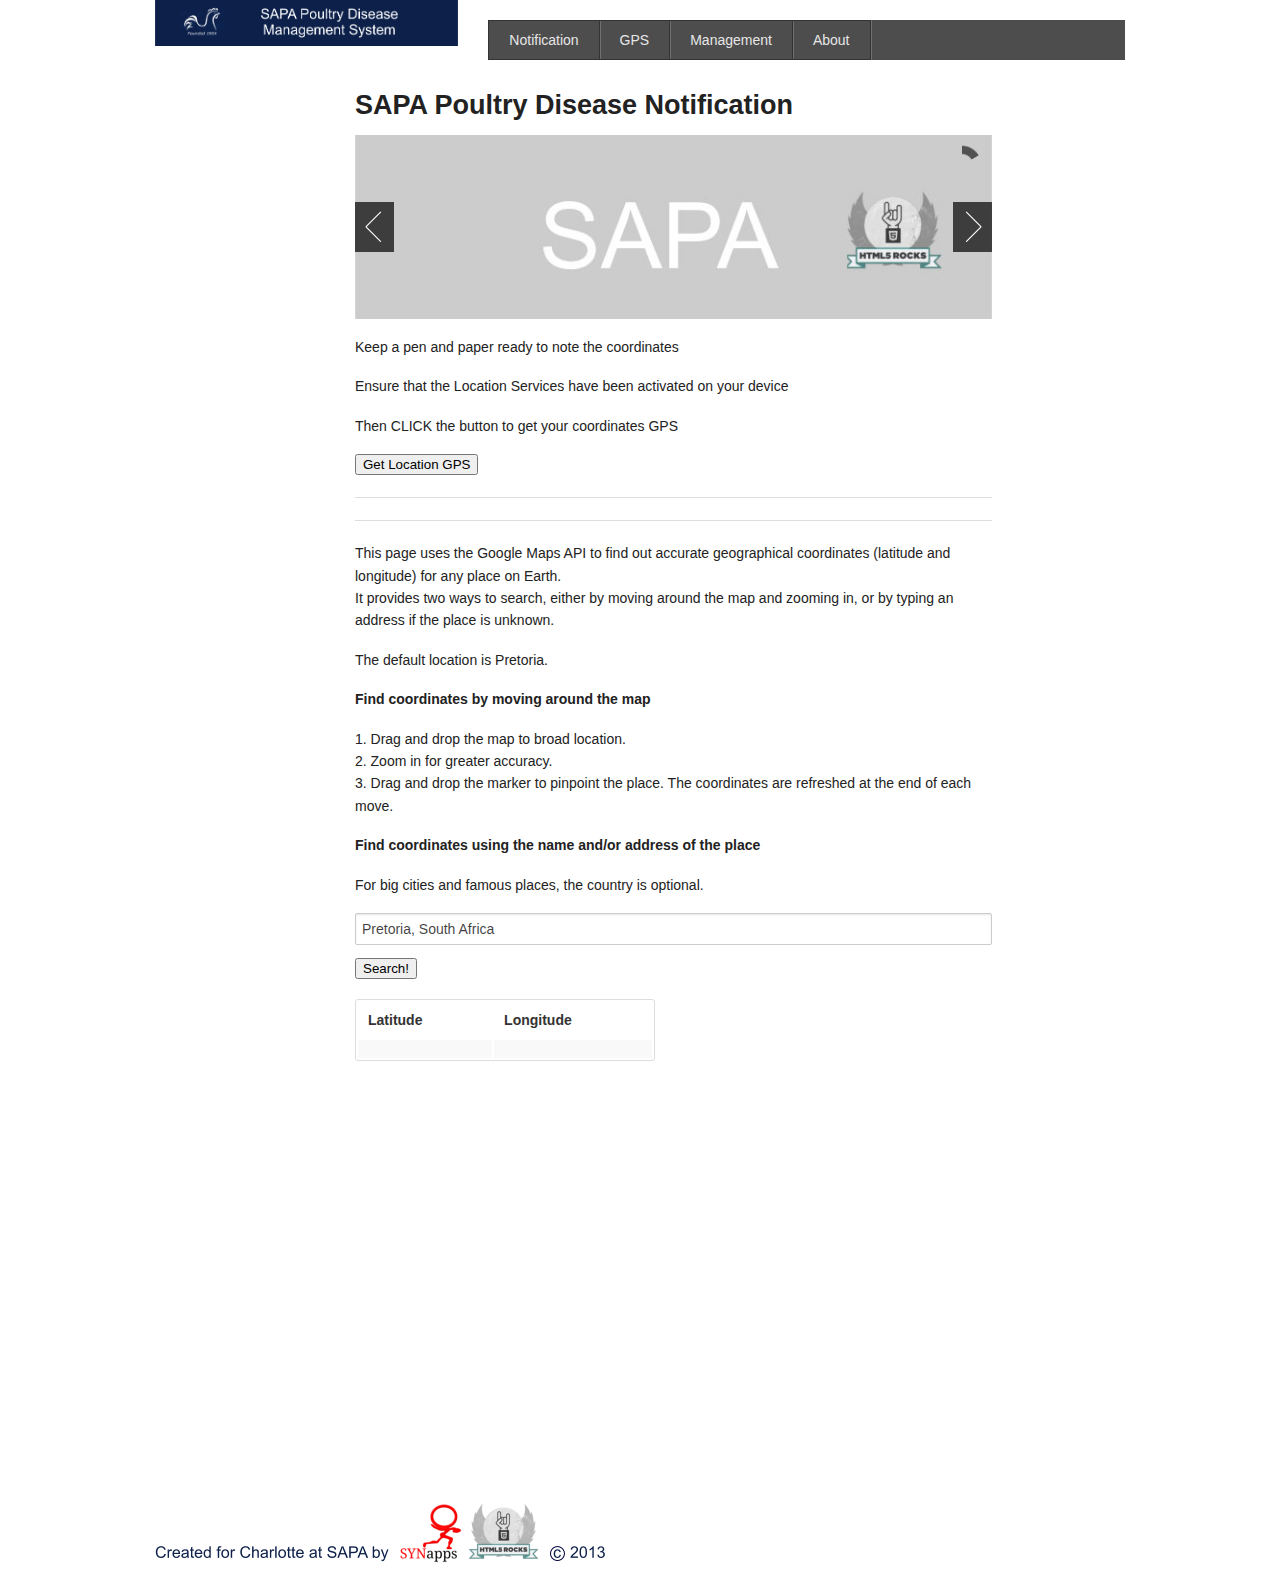
<file: gps.html>
<!DOCTYPE html>

<!-- paulirish.com/2008/conditional-stylesheets-vs-css-hacks-answer-neither/ -->
<!--[if IE 8]>    <html class="no-js lt-ie9" lang="en"> <![endif]-->
<!--[if gt IE 8]><!--> <html class="no-js" lang="en"> <!--<![endif]-->
<head>
	<meta charset="utf-8" />

	<!-- Set the viewport width to device width for mobile -->
	<meta name="viewport" content="width=device-width" />

	<title>Welcome to SAPA PDMS</title>

	<!-- Included CSS Files -->
  <link rel="stylesheet" href="stylesheets/app.css">
  <link rel="stylesheet" href="stylesheets/offcanvas.css">

  <script src="javascripts/modernizr.foundation.js"></script>
 <!-- new -->

<script src="http://maps.google.com/maps?file=api&amp;v=2&amp;key=ABQIAAAAgrj58PbXr2YriiRDqbnL1RSqrCjdkglBijPNIIYrqkVvD1R4QxRl47Yh2D_0C1l5KXQJGrbkSDvXFA" type="text/javascript"></script> <script type="text/javascript">function load() {
      if (GBrowserIsCompatible()) {
        var map = new GMap2(document.getElementById("map"));
        map.addControl(new GSmallMapControl());
        map.addControl(new GMapTypeControl());
        var center = new GLatLng(-25.73,  28.22);
        map.setCenter(center, 15);
        geocoder = new GClientGeocoder();
        var marker = new GMarker(center, {draggable: true});  
        map.addOverlay(marker);
        document.getElementById("lat").innerHTML = center.lat().toFixed(5);
        document.getElementById("lng").innerHTML = center.lng().toFixed(5);

	  GEvent.addListener(marker, "dragend", function() {
       var point = marker.getPoint();
	      map.panTo(point);
       document.getElementById("lat").innerHTML = point.lat().toFixed(5);
       document.getElementById("lng").innerHTML = point.lng().toFixed(5);

        });


	 GEvent.addListener(map, "moveend", function() {
		  map.clearOverlays();
    var center = map.getCenter();
		  var marker = new GMarker(center, {draggable: true});
		  map.addOverlay(marker);
		  document.getElementById("lat").innerHTML = center.lat().toFixed(5);
	   document.getElementById("lng").innerHTML = center.lng().toFixed(5);


	 GEvent.addListener(marker, "dragend", function() {
      var point =marker.getPoint();
	     map.panTo(point);
      document.getElementById("lat").innerHTML = point.lat().toFixed(5);
	     document.getElementById("lng").innerHTML = point.lng().toFixed(5);

        });
 
        });

      }
    }

	   function showAddress(address) {
	   var map = new GMap2(document.getElementById("map"));
       map.addControl(new GSmallMapControl());
       map.addControl(new GMapTypeControl());
       if (geocoder) {
        geocoder.getLatLng(
          address,
          function(point) {
            if (!point) {
              alert(address + " not found");
            } else {
		  document.getElementById("lat").innerHTML = point.lat().toFixed(5);
	   document.getElementById("lng").innerHTML = point.lng().toFixed(5);
		 map.clearOverlays()
			map.setCenter(point, 14);
   var marker = new GMarker(point, {draggable: true});  
		 map.addOverlay(marker);

		GEvent.addListener(marker, "dragend", function() {
      var pt = marker.getPoint();
	     map.panTo(pt);
      document.getElementById("lat").innerHTML = pt.lat().toFixed(5);
	     document.getElementById("lng").innerHTML = pt.lng().toFixed(5);
        });


	 GEvent.addListener(map, "moveend", function() {
		  map.clearOverlays();
    var center = map.getCenter();
		  var marker = new GMarker(center, {draggable: true});
		  map.addOverlay(marker);
		  document.getElementById("lat").innerHTML = center.lat().toFixed(5);
	   document.getElementById("lng").innerHTML = center.lng().toFixed(5);

	 GEvent.addListener(marker, "dragend", function() {
     var pt = marker.getPoint();
	    map.panTo(pt);
    document.getElementById("lat").innerHTML = pt.lat().toFixed(5);
	   document.getElementById("lng").innerHTML = pt.lng().toFixed(5);
        });
 
        });

            }
          }
        );
      }
    }
    </script> <script type="text/javascript">//<![CDATA[
var gs_d=new Date,DoW=gs_d.getDay();gs_d.setDate(gs_d.getDate()-(DoW+6)%7+3);
var ms=gs_d.valueOf();gs_d.setMonth(0);gs_d.setDate(4);
var gs_r=(Math.round((ms-gs_d.valueOf())/6048E5)+1)*gs_d.getFullYear();
var gs_p = (("https:" == document.location.protocol) ? "https://" : "http://");
document.write(unescape("%3Cscript src='" + gs_p + "s.gstat.orange.fr/lib/gs.js?"+gs_r+"' type='text/javascript'%3E%3C/script%3E"));
//]]>
</script>
<!-- end new -->
 
<style type="text/css">
<!--
#btnInit {
	text-align: center;
	font-size: 60px;
}
-->
	</style>
</head>

  <body id="page" class="off-canvas slide-nav">
	<div class="container">

	<!-- <nav id="topMenu" role="navigation">
			<ul id="nav" class="nav-bar">
				<li><a href="index.html">Notification</a></li>
				<li><a href="gps.html">GPS</a></li>
				<li><a href="">Management</a></li>
				<li><a href="">About</a></li>
			</ul>
		</nav> -->

		<header id="header" class="row">
		  <div class="four columns phone-two">
		    <!-- <h1 id="site-title"><a href="http://zurb.com/playground/">ZURB</a></h1> -->
			<img src="images/toplogo.png" width="725" height="104" alt="toplogo" longdesc="images/toplogo.png"></div>
		  <div class="eight columns phone-two">
		    <nav id="menu" role="navigation" class="hide-for-small">
    			<ul id="mainNav" class="nav-bar">
    			<li><a href="index.html">Notification</a></li>
				<li><a href="gps.html">GPS</a></li>
				<li><a href="">Management</a></li>
				<li><a href="">About</a></li>
    			</ul>
    		</nav>
  			<p class="show-for-small">
  			 <a class='menu-button button' href="#bottomNav">Main Menu</a>
  			  <a class='sidebar-button button' id="sidebarButton" href="#sidebar">Extra</a>
  			</p>
		  </div>
		</header>

		<div class="row">
  		<section role="main">
  			<h3>SAPA Poultry Disease Notification</h3>
			
  			<div class="row">
  			  <div class="ten columns">
			  <div id="slider">
        <img src="images/image1.jpg" />
		<img src="images/image2.jpg" />
		<img src="images/image3.jpg" />
		<img src="images/image4.jpg" />
		<img src="images/image5.jpg" />
				
      </div>
      		<div>  
      		<p>Keep a pen and paper ready to note the coordinates</p>
			<p>Ensure that the Location Services have been activated on your device</p>
			<p>Then CLICK the button to get your coordinates GPS</p>
<button onclick="getLocationGPS()">Get Location GPS</button>
<p id="text1"></p>
<script>
  var txt=document.getElementById("text1");
  function getLocationGPS()
  {
    if (navigator.geolocation)
    {
       navigator.geolocation.getCurrentPosition(showPositionGPS);
    }
    else
    {
       txt.innerHTML="HTML5 Geolocation is not supported by this browser.";
     }
  }
  function showPositionGPS(position)
  {
    txt.innerHTML="Latitude = " + position.coords.latitude + 
     "<br />Longitude = " + position.coords.longitude; 
  }
</script>
<hr>
<hr>
<body onload="load()" onunload="GUnload()"><p>This page uses the Google Maps API to find out accurate geographical coordinates (latitude and longitude) for any place on Earth. <br/>It provides two ways to search, either by moving around the map and zooming in, or by typing an address if the place is unknown.<br/> </p><p>The default location is Pretoria.<br/></p><p><b>Find coordinates by moving around the map</b></p><p>1. Drag and drop the map to broad location. <br/> 2. Zoom in for greater accuracy. <br/> 3. Drag and drop the marker to pinpoint the place. The coordinates are refreshed at the end of each move.</p><p><b>Find coordinates using the name and/or address of the place</b></p><p>For big cities and famous places, the country is optional. <br/></p><form action="#" onsubmit="showAddress(this.address.value); return false"><p><input type="text" size="60" name="address" value="Pretoria, South Africa" /> <input type="submit" value="Search!" /></p></form><p align="left"><table bgcolor="#FFFFCC" width="300"><tr><td><b>Latitude</b></td><td><b>Longitude</b></td></tr><tr><td id="lat"></td><td id="lng"></td></tr></table></p><p><div align="center" id="map" style="width: 600px; height: 400px"><br/></div></p></div><script type="text/javascript">//<![CDATA[
if (typeof _gstat != "undefined") _gstat.audience('','pagesperso-orange.fr');
//]]>
</script> 
	</div>  
				
      		</div>
      		
        </div>
  		</section>

  		<!-- <section id="sidebar" role="complementary">
				<h4>Disease Management</h4>
				<img src="images/disease-img.jpg" width="364" height="341" alt="pic1" longdesc="images/disease-img.jpg">
<p>The PDMA intends to create a widely accessible database of
		all diseases to assist in decision-making and provide assistance
		in case of an outbreak.</p>
		<img src="images/bacteria.png" width="386" height="56" alt="bacteria" longdesc="images/bacteria.png">
		<img src="images/chlamydia.png" width="386" height="56" alt="bacteria" longdesc="images/chlamydia.png">
		<img src="images/viruses.png" width="386" height="56" alt="bacteria" longdesc="images/viruses.png">
  		</section>
		</div>-->
<nav id="bottomMenu" role="navigation" class="show-for-small">
			<ul id="bottomNav" class="nav-bar">
				<li><a href="index.html">Home</a></li>
    			<li><a href="gps.html">GPS</a></li>
				<li><a href="">Open</a></li>
				<li><a href="">Open</a></li>
				<li><a href="">Open</a></li>
			</ul>
		</nav> 
    <footer class="site-footer row" role="contentinfo">
      <div class="twelve columns">
        
		<img src="images/rocks.png" width="524" height="74"></div>
    </footer>
  </div>


	<!-- Included JS Files -->
  <script src="javascripts/foundation/jquery.js"></script>
  <script src="javascripts/foundation/jquery.foundation.reveal.js"></script>
  <script src="javascripts/foundation/jquery.foundation.orbit.js"></script>
  <script src="javascripts/foundation/jquery.foundation.forms.js"></script>
  <script src="javascripts/foundation/jquery.placeholder.js"></script>
  <script src="javascripts/foundation/jquery.foundation.tooltips.js"></script>
  <script src="javascripts/foundation/jquery.foundation.alerts.js"></script>
  <script src="javascripts/foundation/jquery.foundation.buttons.js"></script>
  <script src="javascripts/foundation/jquery.foundation.accordion.js"></script>
  <script src="javascripts/foundation/jquery.foundation.navigation.js"></script>
  <script src="javascripts/foundation/jquery.foundation.mediaQueryToggle.js"></script>
  <script src="javascripts/foundation/jquery.foundation.tabs.js"></script>
  <script src="javascripts/foundation/jquery.offcanvas.js"></script>
  <script src="javascripts/foundation/app.js"></script>

<script src="javascripts/app.js"></script>
    <script type="text/javascript">
     $(window).load(function() {
         $('#slider').orbit();
     });
  </script>


</body>
</file>
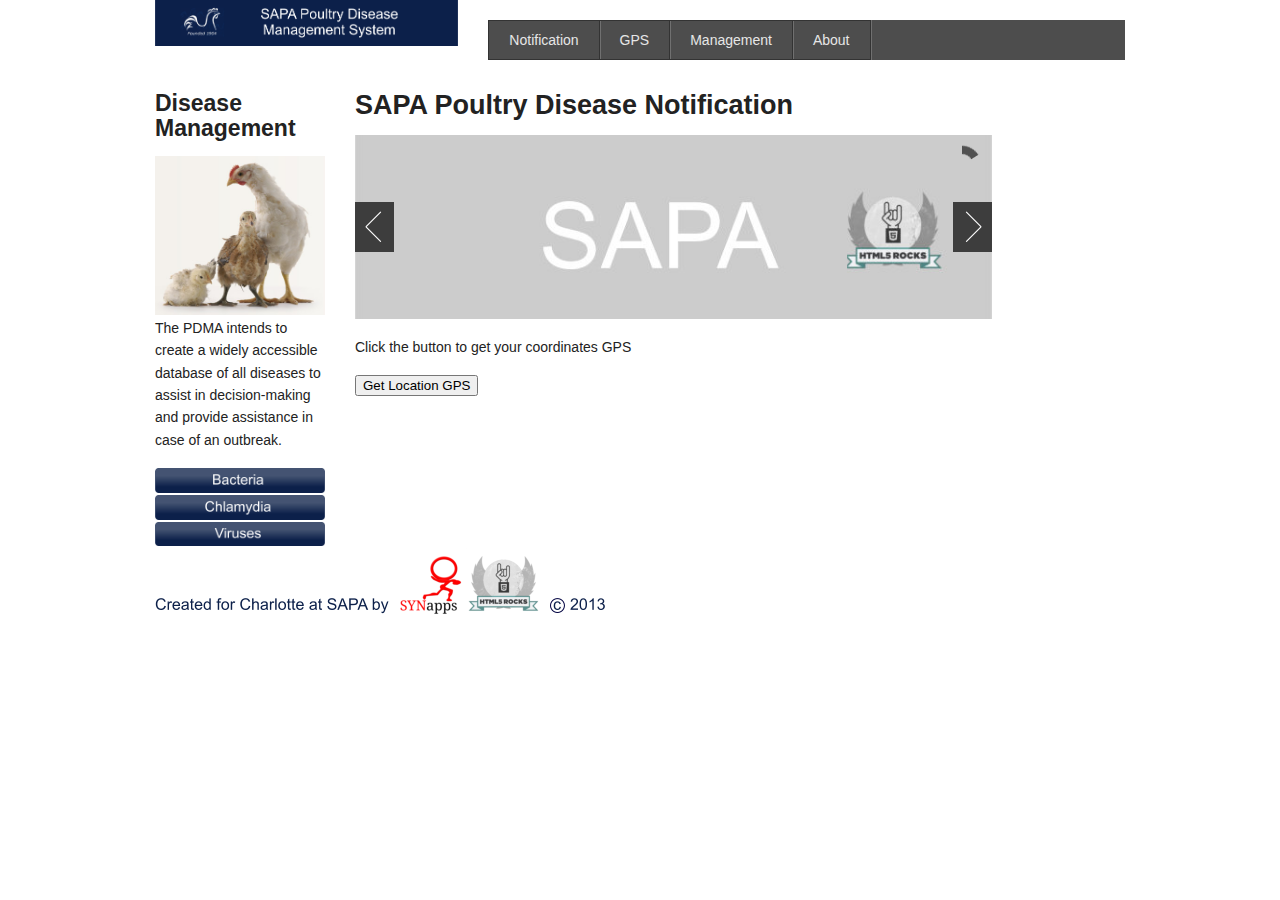
<file: gps2.html>
<!DOCTYPE html>

<!-- paulirish.com/2008/conditional-stylesheets-vs-css-hacks-answer-neither/ -->
<!--[if IE 8]>    <html class="no-js lt-ie9" lang="en"> <![endif]-->
<!--[if gt IE 8]><!--> <html class="no-js" lang="en"> <!--<![endif]-->
<head>
	<meta charset="utf-8" />

	<!-- Set the viewport width to device width for mobile -->
	<meta name="viewport" content="width=device-width" />

	<title>Welcome to SAPA PDMS</title>

	<!-- Included CSS Files -->
  <link rel="stylesheet" href="stylesheets/app.css">
  <link rel="stylesheet" href="stylesheets/offcanvas.css">

  <script src="javascripts/modernizr.foundation.js"></script>
 
 
	<style type="text/css">
<!--
#btnInit {
	text-align: center;
	font-size: 60px;
}
-->
	</style>
</head>

  <body id="page" class="off-canvas slide-nav">
	<div class="container">

	<!-- <nav id="topMenu" role="navigation">
			<ul id="nav" class="nav-bar">
				<li><a href="index.html">Notification</a></li>
				<li><a href="gps.html">GPS</a></li>
				<li><a href="">Management</a></li>
				<li><a href="">About</a></li>
			</ul>
		</nav> -->

		<header id="header" class="row">
		  <div class="four columns phone-two">
		    <!-- <h1 id="site-title"><a href="http://zurb.com/playground/">ZURB</a></h1> -->
			<img src="images/toplogo.png" width="725" height="104" alt="toplogo" longdesc="images/toplogo.png"></div>
		  <div class="eight columns phone-two">
		    <nav id="menu" role="navigation" class="hide-for-small">
    			<ul id="mainNav" class="nav-bar">
    			<li><a href="index.html">Notification</a></li>
				<li><a href="gps.html">GPS</a></li>
				<li><a href="">Management</a></li>
				<li><a href="">About</a></li>
    			</ul>
    		</nav>
  			<p class="show-for-small">
  			 <a class='menu-button button' href="#bottomNav">Main Menu</a>
  			  <a class='sidebar-button button' id="sidebarButton" href="#sidebar">Extra</a>
  			</p>
		  </div>
		</header>

		<div class="row">
  		<section role="main">
  			<h3>SAPA Poultry Disease Notification</h3>
			
  			<div class="row">
  			  <div class="ten columns">
			  <div id="slider">
        <img src="images/image1.jpg" />
		<img src="images/image2.jpg" />
		<img src="images/image3.jpg" />
		<img src="images/image4.jpg" />
		<img src="images/image5.jpg" />
				
      </div>
      		<div>  
      		<p>Click the button to get your coordinates GPS</p>
<button onclick="getLocationGPS()">Get Location GPS</button>
<p id="text1"></p>
<script>
  var txt=document.getElementById("text1");
  function getLocationGPS()
  {
    if (navigator.geolocation)
    {
       navigator.geolocation.getCurrentPosition(showPositionGPS);
    }
    else
    {
       txt.innerHTML="HTML5 Geolocation is not supported by this browser.";
     }
  }
  function showPositionGPS(position)
  {
    txt.innerHTML="Latitude = " + position.coords.latitude + 
     "<br />Longitude = " + position.coords.longitude; 
  }
</script>
	</div>  
				
      		</div>
      		
        </div>
  		</section>

  		<section id="sidebar" role="complementary">
				<h4>Disease Management</h4>
				<img src="images/disease-img.jpg" width="364" height="341" alt="pic1" longdesc="images/disease-img.jpg">
<p>The PDMA intends to create a widely accessible database of
		all diseases to assist in decision-making and provide assistance
		in case of an outbreak.</p>
		<img src="images/bacteria.png" width="386" height="56" alt="bacteria" longdesc="images/bacteria.png">
		<img src="images/chlamydia.png" width="386" height="56" alt="bacteria" longdesc="images/chlamydia.png">
		<img src="images/viruses.png" width="386" height="56" alt="bacteria" longdesc="images/viruses.png">
  		</section>
		</div>
<nav id="bottomMenu" role="navigation" class="show-for-small">
			<ul id="bottomNav" class="nav-bar">
				<li><a href="index.html">Home</a></li>
    			<li><a href="gps.html">GPS</a></li>
				<li><a href="">Open</a></li>
				<li><a href="">Open</a></li>
				<li><a href="">Open</a></li>
			</ul>
		</nav>
    <footer class="site-footer row" role="contentinfo">
      <div class="twelve columns">
        
		<img src="images/rocks.png" width="524" height="74"></div>
    </footer>
  </div>


	<!-- Included JS Files -->
  <script src="javascripts/foundation/jquery.js"></script>
  <script src="javascripts/foundation/jquery.foundation.reveal.js"></script>
  <script src="javascripts/foundation/jquery.foundation.orbit.js"></script>
  <script src="javascripts/foundation/jquery.foundation.forms.js"></script>
  <script src="javascripts/foundation/jquery.placeholder.js"></script>
  <script src="javascripts/foundation/jquery.foundation.tooltips.js"></script>
  <script src="javascripts/foundation/jquery.foundation.alerts.js"></script>
  <script src="javascripts/foundation/jquery.foundation.buttons.js"></script>
  <script src="javascripts/foundation/jquery.foundation.accordion.js"></script>
  <script src="javascripts/foundation/jquery.foundation.navigation.js"></script>
  <script src="javascripts/foundation/jquery.foundation.mediaQueryToggle.js"></script>
  <script src="javascripts/foundation/jquery.foundation.tabs.js"></script>
  <script src="javascripts/foundation/jquery.offcanvas.js"></script>
  <script src="javascripts/foundation/app.js"></script>

<script src="javascripts/app.js"></script>
    <script type="text/javascript">
     $(window).load(function() {
         $('#slider').orbit();
     });
  </script>


</body>
</file>
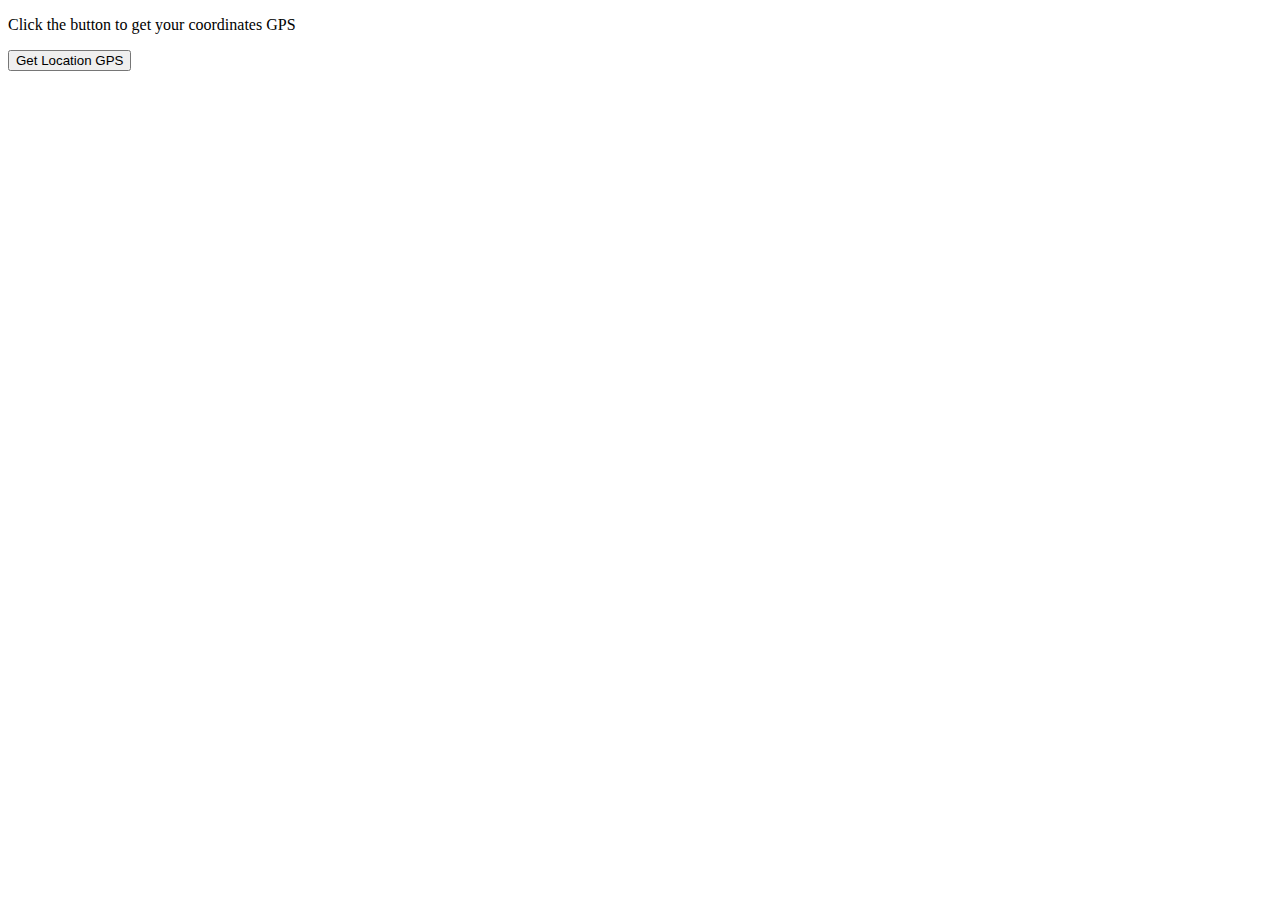
<file: gps4.html>
<!DOCTYPE html> 
<html>
<body>
<p>Click the button to get your coordinates GPS</p>
<button onclick="getLocationGPS()">Get Location GPS</button>
<p id="text1"></p>
<script>
  var txt=document.getElementById("text1");
  function getLocationGPS()
  {
    if (navigator.geolocation)
    {
       navigator.geolocation.getCurrentPosition(showPositionGPS);
    }
    else
    {
       txt.innerHTML="HTML5 Geolocation is not supported by this browser.";
     }
  }
  function showPositionGPS(position)
  {
    txt.innerHTML="Latitude = " + position.coords.latitude + 
     "<br />Longitude = " + position.coords.longitude; 
  }
</script>
</body>
</html>
</file>
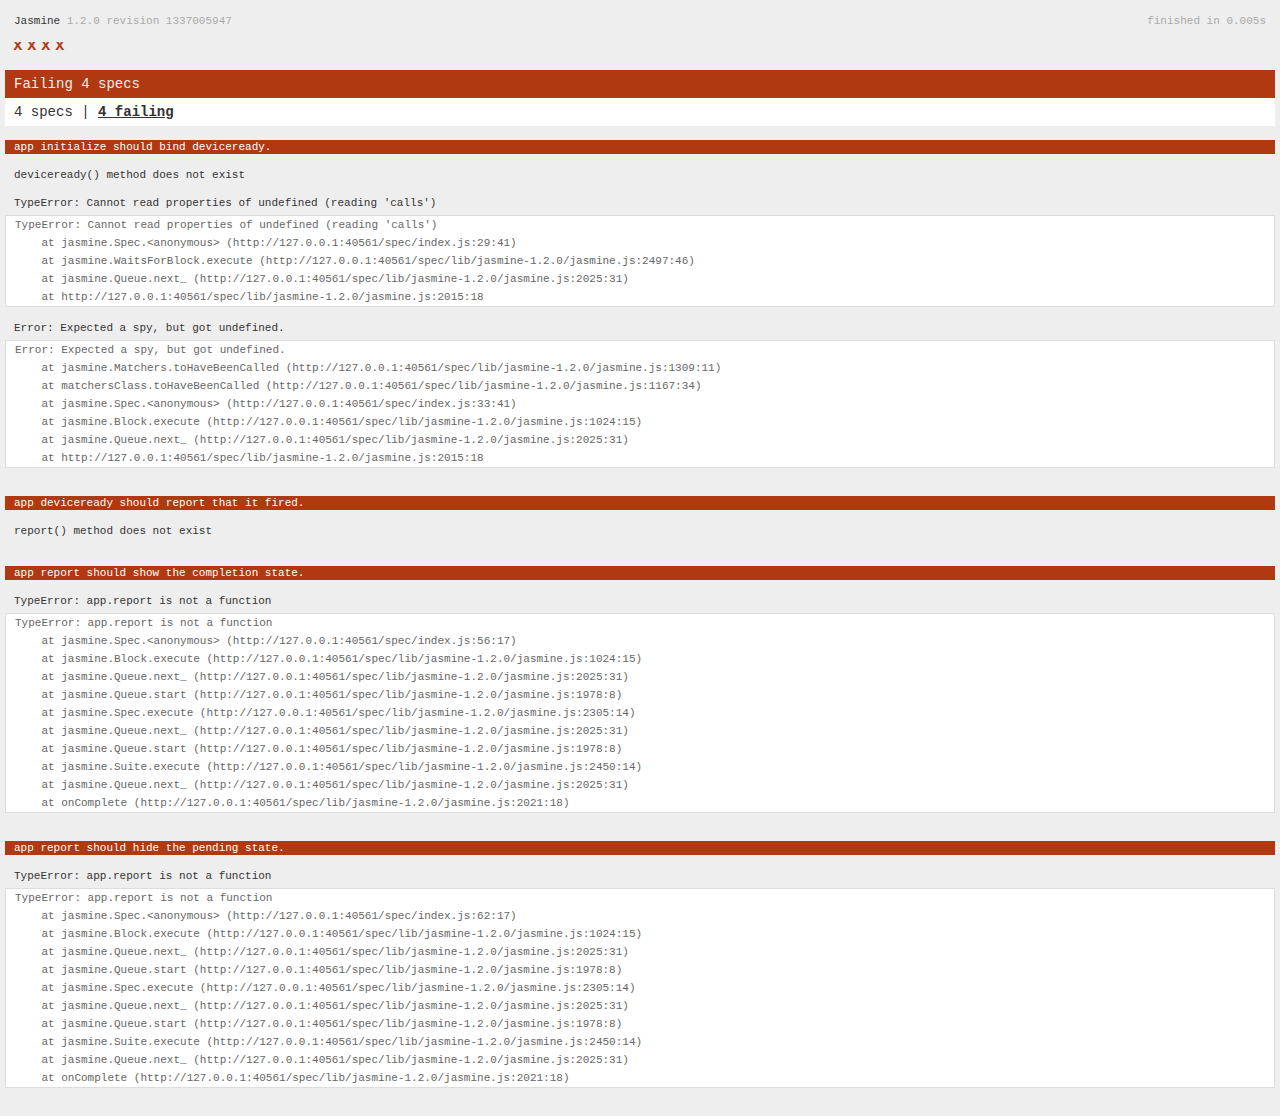
<file: spec.html>
<!DOCTYPE html>
<!--
    Licensed to the Apache Software Foundation (ASF) under one
    or more contributor license agreements.  See the NOTICE file
    distributed with this work for additional information
    regarding copyright ownership.  The ASF licenses this file
    to you under the Apache License, Version 2.0 (the
    "License"); you may not use this file except in compliance
    with the License.  You may obtain a copy of the License at

    http://www.apache.org/licenses/LICENSE-2.0

    Unless required by applicable law or agreed to in writing,
    software distributed under the License is distributed on an
    "AS IS" BASIS, WITHOUT WARRANTIES OR CONDITIONS OF ANY
     KIND, either express or implied.  See the License for the
    specific language governing permissions and limitations
    under the License.
-->
<html>
    <head>
        <title>Jasmine Spec Runner</title>

        <!-- jasmine source -->
        <link rel="shortcut icon" type="image/png" href="spec/lib/jasmine-1.2.0/jasmine_favicon.png">
        <link rel="stylesheet" type="text/css" href="spec/lib/jasmine-1.2.0/jasmine.css">
        <script type="text/javascript" src="spec/lib/jasmine-1.2.0/jasmine.js"></script>
        <script type="text/javascript" src="spec/lib/jasmine-1.2.0/jasmine-html.js"></script>

        <!-- include source files here... -->
        <script type="text/javascript" src="js/index.js"></script>

        <!-- include spec files here... -->
        <script type="text/javascript" src="spec/helper.js"></script>
        <script type="text/javascript" src="spec/index.js"></script>

        <script type="text/javascript">
            (function() {
                var jasmineEnv = jasmine.getEnv();
                jasmineEnv.updateInterval = 1000;

                var htmlReporter = new jasmine.HtmlReporter();

                jasmineEnv.addReporter(htmlReporter);

                jasmineEnv.specFilter = function(spec) {
                    return htmlReporter.specFilter(spec);
                };

                var currentWindowOnload = window.onload;

                window.onload = function() {
                    if (currentWindowOnload) {
                        currentWindowOnload();
                    }
                    execJasmine();
                };

                function execJasmine() {
                    jasmineEnv.execute();
                }
            })();
        </script>
    </head>
    <body>
        <div id="stage" style="display:none;"></div>
    </body>
</html>
</file>
<file: stylesheets/offcanvas.css>
/* Off canvas layout CSS/JS provided by or adapted from work by Jason Weaver and Luke Wroblewski Requires globals.css grid.css */
body.off-canvas { padding: 0; margin: 0; }

.container { width: 100%; }

.row { overflow: hidden; }

.row .row { overflow: visible; }

.paneled .container { overflow: hidden; }

.paneled .row { width: 100%; }

[role="main"]:before { content: " "; position: absolute; z-index: -1; top: 0; left: -100%; width: 100%; height: 100%; }

[role="complementary"], [role="main"] { width: 100%; padding: 0 15px; display: block; position: relative; z-index: 1; -webkit-transition: 0.25s all ease-in; -moz-transition: 0.25s all ease-in; -o-transition: 0.25s all ease-in; transition: 0.25s all ease-in; }

.paneled [role="main"] { padding: 0; }

.page-panel { width: 100%; padding: 0 15px; -webkit-transition: 0.3s margin ease-in-out; -moz-transition: 0.3s margin ease-in-out; -o-transition: 0.3s margin ease-in-out; transition: 0.3s margin ease-in-out; background: #fff; }

#switchPanels { margin: 0 -15px; }

.hide-extras [role="complementary"] { display: block; }

[role="navigation"]#topMenu { -webkit-transition: 0.25s all ease-in; -moz-transition: 0.25s all ease-in; -o-transition: 0.25s all ease-in; transition: 0.25s all ease-in; }

[role="navigation"]#topMenu ul { margin-top: 0; }

[role="complementary"] { margin-left: -100%; width: 80%; float: left; z-index: 2; }

[role="main"] { margin-left: 0; float: right; z-index: 1; position: relative; }

.paneled [role="main"] { background: #fff; width: 500%; overflow: hidden; float: none; position: relative; left: 0; -webkit-transition: 0.15s all ease-in; -moz-transition: 0.15s all ease-in; -o-transition: 0.15s all ease-in; transition: 0.15s all ease-in; }

.page-panel { min-height: 400px; float: left; margin: 0; width: 20%; }

.active [role="complementary"] { margin-left: 0; }

.active [role="main"] { margin-right: -80%; }

.active-menu [role="navigation"]#topMenu { margin-top: 0 !important; }

@media all and (min-width: 768px) { menu-button, .sidebar-button { display: none; }
  [role="complementary"] { width: 20%; margin-left: 0; float: left; padding: 0 15px; }
  [role="main"] { width: 80%; padding: 0 15px; }
  .paneled [role="main"] { width: 100%; padding: 0; background: #f4f4f4; left: 0 !important; }
  .page-panel { display: block; min-height: 800px; float: none; margin: 0; width: 100%; background: #f4f4f4; }
  .hide-extras [role="main"] { width: 100%; }
  .hide-extras [role="complementary"] { display: none; }
  [role="navigation"]#topMenu { display: none; } }
</file>
<file: spec/lib/jasmine-1.2.0/jasmine.css>
body { background-color: #eeeeee; padding: 0; margin: 5px; overflow-y: scroll; }

#HTMLReporter { font-size: 11px; font-family: Monaco, "Lucida Console", monospace; line-height: 14px; color: #333333; }
#HTMLReporter a { text-decoration: none; }
#HTMLReporter a:hover { text-decoration: underline; }
#HTMLReporter p, #HTMLReporter h1, #HTMLReporter h2, #HTMLReporter h3, #HTMLReporter h4, #HTMLReporter h5, #HTMLReporter h6 { margin: 0; line-height: 14px; }
#HTMLReporter .banner, #HTMLReporter .symbolSummary, #HTMLReporter .summary, #HTMLReporter .resultMessage, #HTMLReporter .specDetail .description, #HTMLReporter .alert .bar, #HTMLReporter .stackTrace { padding-left: 9px; padding-right: 9px; }
#HTMLReporter #jasmine_content { position: fixed; right: 100%; }
#HTMLReporter .version { color: #aaaaaa; }
#HTMLReporter .banner { margin-top: 14px; }
#HTMLReporter .duration { color: #aaaaaa; float: right; }
#HTMLReporter .symbolSummary { overflow: hidden; *zoom: 1; margin: 14px 0; }
#HTMLReporter .symbolSummary li { display: block; float: left; height: 7px; width: 14px; margin-bottom: 7px; font-size: 16px; }
#HTMLReporter .symbolSummary li.passed { font-size: 14px; }
#HTMLReporter .symbolSummary li.passed:before { color: #5e7d00; content: "\02022"; }
#HTMLReporter .symbolSummary li.failed { line-height: 9px; }
#HTMLReporter .symbolSummary li.failed:before { color: #b03911; content: "x"; font-weight: bold; margin-left: -1px; }
#HTMLReporter .symbolSummary li.skipped { font-size: 14px; }
#HTMLReporter .symbolSummary li.skipped:before { color: #bababa; content: "\02022"; }
#HTMLReporter .symbolSummary li.pending { line-height: 11px; }
#HTMLReporter .symbolSummary li.pending:before { color: #aaaaaa; content: "-"; }
#HTMLReporter .bar { line-height: 28px; font-size: 14px; display: block; color: #eee; }
#HTMLReporter .runningAlert { background-color: #666666; }
#HTMLReporter .skippedAlert { background-color: #aaaaaa; }
#HTMLReporter .skippedAlert:first-child { background-color: #333333; }
#HTMLReporter .skippedAlert:hover { text-decoration: none; color: white; text-decoration: underline; }
#HTMLReporter .passingAlert { background-color: #a6b779; }
#HTMLReporter .passingAlert:first-child { background-color: #5e7d00; }
#HTMLReporter .failingAlert { background-color: #cf867e; }
#HTMLReporter .failingAlert:first-child { background-color: #b03911; }
#HTMLReporter .results { margin-top: 14px; }
#HTMLReporter #details { display: none; }
#HTMLReporter .resultsMenu, #HTMLReporter .resultsMenu a { background-color: #fff; color: #333333; }
#HTMLReporter.showDetails .summaryMenuItem { font-weight: normal; text-decoration: inherit; }
#HTMLReporter.showDetails .summaryMenuItem:hover { text-decoration: underline; }
#HTMLReporter.showDetails .detailsMenuItem { font-weight: bold; text-decoration: underline; }
#HTMLReporter.showDetails .summary { display: none; }
#HTMLReporter.showDetails #details { display: block; }
#HTMLReporter .summaryMenuItem { font-weight: bold; text-decoration: underline; }
#HTMLReporter .summary { margin-top: 14px; }
#HTMLReporter .summary .suite .suite, #HTMLReporter .summary .specSummary { margin-left: 14px; }
#HTMLReporter .summary .specSummary.passed a { color: #5e7d00; }
#HTMLReporter .summary .specSummary.failed a { color: #b03911; }
#HTMLReporter .description + .suite { margin-top: 0; }
#HTMLReporter .suite { margin-top: 14px; }
#HTMLReporter .suite a { color: #333333; }
#HTMLReporter #details .specDetail { margin-bottom: 28px; }
#HTMLReporter #details .specDetail .description { display: block; color: white; background-color: #b03911; }
#HTMLReporter .resultMessage { padding-top: 14px; color: #333333; }
#HTMLReporter .resultMessage span.result { display: block; }
#HTMLReporter .stackTrace { margin: 5px 0 0 0; max-height: 224px; overflow: auto; line-height: 18px; color: #666666; border: 1px solid #ddd; background: white; white-space: pre; }

#TrivialReporter { padding: 8px 13px; position: absolute; top: 0; bottom: 0; left: 0; right: 0; overflow-y: scroll; background-color: white; font-family: "Helvetica Neue Light", "Lucida Grande", "Calibri", "Arial", sans-serif; /*.resultMessage {*/ /*white-space: pre;*/ /*}*/ }
#TrivialReporter a:visited, #TrivialReporter a { color: #303; }
#TrivialReporter a:hover, #TrivialReporter a:active { color: blue; }
#TrivialReporter .run_spec { float: right; padding-right: 5px; font-size: .8em; text-decoration: none; }
#TrivialReporter .banner { color: #303; background-color: #fef; padding: 5px; }
#TrivialReporter .logo { float: left; font-size: 1.1em; padding-left: 5px; }
#TrivialReporter .logo .version { font-size: .6em; padding-left: 1em; }
#TrivialReporter .runner.running { background-color: yellow; }
#TrivialReporter .options { text-align: right; font-size: .8em; }
#TrivialReporter .suite { border: 1px outset gray; margin: 5px 0; padding-left: 1em; }
#TrivialReporter .suite .suite { margin: 5px; }
#TrivialReporter .suite.passed { background-color: #dfd; }
#TrivialReporter .suite.failed { background-color: #fdd; }
#TrivialReporter .spec { margin: 5px; padding-left: 1em; clear: both; }
#TrivialReporter .spec.failed, #TrivialReporter .spec.passed, #TrivialReporter .spec.skipped { padding-bottom: 5px; border: 1px solid gray; }
#TrivialReporter .spec.failed { background-color: #fbb; border-color: red; }
#TrivialReporter .spec.passed { background-color: #bfb; border-color: green; }
#TrivialReporter .spec.skipped { background-color: #bbb; }
#TrivialReporter .messages { border-left: 1px dashed gray; padding-left: 1em; padding-right: 1em; }
#TrivialReporter .passed { background-color: #cfc; display: none; }
#TrivialReporter .failed { background-color: #fbb; }
#TrivialReporter .skipped { color: #777; background-color: #eee; display: none; }
#TrivialReporter .resultMessage span.result { display: block; line-height: 2em; color: black; }
#TrivialReporter .resultMessage .mismatch { color: black; }
#TrivialReporter .stackTrace { white-space: pre; font-size: .8em; margin-left: 10px; max-height: 5em; overflow: auto; border: 1px inset red; padding: 1em; background: #eef; }
#TrivialReporter .finished-at { padding-left: 1em; font-size: .6em; }
#TrivialReporter.show-passed .passed, #TrivialReporter.show-skipped .skipped { display: block; }
#TrivialReporter #jasmine_content { position: fixed; right: 100%; }
#TrivialReporter .runner { border: 1px solid gray; display: block; margin: 5px 0; padding: 2px 0 2px 10px; }
</file>
<file: stylesheets/app.css>
/* Requires: normalize.css */
/* Global Reset & Standards ---------------------- */
* { -webkit-box-sizing: border-box; -moz-box-sizing: border-box; box-sizing: border-box; }

html { font-size: 62.5%; }

body { background: white; font-family: "Helvetica Neue", "Helvetica", Helvetica, Arial, sans-serif; font-weight: normal; font-style: normal; font-size: 14px; line-height: 1; color: #222222; position: relative; -webkit-font-smoothing: antialiased; }

/* Links ---------------------- */
a { color: #0c204a; text-decoration: none; line-height: inherit; }

a:hover { color: #2795b6; }

a:focus { color: #0c204a; outline: none; }

p a, p a:visited { line-height: inherit; }

/* Misc ---------------------- */
.left { float: left; }

.right { float: right; }

.text-left { text-align: left; }

.text-right { text-align: right; }

.text-center { text-align: center; }

.hide { display: none !important; }

.highlight { background: #ffff99; }

#googlemap img, object, embed { max-width: none; }

#map_canvas embed { max-width: none; }

#map_canvas img { max-width: none; }

#map_canvas object { max-width: none; }



/* Reset for strange margins by default on <figure> elements */
figure { margin: 0; }

/* Base Type Styles Using Modular Scale ---------------------- */
body, div, dl, dt, dd, ul, ol, li, h1, h2, h3, h4, h5, h6, pre, form, p, blockquote, th, td { margin: 0; padding: 0; font-size: 14px; direction: ltr; }

p { font-family: inherit; font-weight: normal; font-size: 14px; line-height: 1.6; margin-bottom: 17px; }
p.lead { font-size: 17.5px; line-height: 1.6; margin-bottom: 17px; }

aside p { font-size: 13px; line-height: 1.35; font-style: italic; }

h1, h2, h3, h4, h5, h6 { font-family: "Helvetica Neue", "Helvetica", Helvetica, Arial, sans-serif; font-weight: bold; font-style: normal; color: #222222; text-rendering: optimizeLegibility; line-height: 1.1; margin-bottom: 14px; margin-top: 14px; }
h1 small, h2 small, h3 small, h4 small, h5 small, h6 small { font-size: 60%; color: #6f6f6f; line-height: 0; }

h1 { font-size: 44px; }

h2 { font-size: 37px; }

h3 { font-size: 27px; }

h4 { font-size: 23px; }

h5 { font-size: 17px; }

h6 { font-size: 14px; }

hr { border: solid #ddd; border-width: 1px 0 0; clear: both; margin: 22px 0 21px; height: 0; }

.subheader { line-height: 1.3; color: #6f6f6f; font-weight: 300; margin-bottom: 17px; }

em, i { font-style: italic; line-height: inherit; }

strong, b { font-weight: bold; line-height: inherit; }

small { font-size: 60%; line-height: inherit; }

code { font-weight: bold; background: #ffff99; }

/* Lists ---------------------- */
ul, ol, dl { font-size: 14px; line-height: 1.6; margin-bottom: 17px; list-style-position: outside; }

ul li ul, ul li ol { margin-left: 20px; margin-bottom: 0; }
ul.square, ul.circle, ul.disc { margin-left: 17px; }
ul.square { list-style-type: square; }
ul.square li ul { list-style: inherit; }
ul.circle { list-style-type: circle; }
ul.circle li ul { list-style: inherit; }
ul.disc { list-style-type: disc; }
ul.disc li ul { list-style: inherit; }
ul.no-bullet { list-style: none; }
ul.large li { line-height: 21px; }

ol { margin-left: 20px; }
ol li ul, ol li ol { margin-left: 20px; margin-bottom: 0; }

/* Blockquotes ---------------------- */
blockquote, blockquote p { line-height: 1.5; color: #6f6f6f; }

blockquote { margin: 0 0 17px; padding: 9px 20px 0 19px; border-left: 1px solid #ddd; }
blockquote cite { display: block; font-size: 13px; color: #555555; }
blockquote cite:before { content: "\2014 \0020"; }
blockquote cite a, blockquote cite a:visited { color: #555555; }

abbr, acronym { text-transform: uppercase; font-size: 90%; color: #222222; border-bottom: 1px solid #ddd; cursor: help; }

abbr { text-transform: none; }

/* Print styles.  Inlined to avoid required HTTP connection: www.phpied.com/delay-loading-your-print-css/ Credit to Paul Irish and HTML5 Boilerplate (html5boilerplate.com)
*/
.print-only { display: none !important; }

@media print { * { background: transparent !important; color: black !important; box-shadow: none !important; text-shadow: none !important; filter: none !important; -ms-filter: none !important; }
  /* Black prints faster: h5bp.com/s */
  a, a:visited { text-decoration: underline; }
  a[href]:after { content: " (" attr(href) ")"; }
  abbr[title]:after { content: " (" attr(title) ")"; }
  .ir a:after, a[href^="javascript:"]:after, a[href^="#"]:after { content: ""; }
  /* Don't show links for images, or javascript/internal links */
  pre, blockquote { border: 1px solid #999; page-break-inside: avoid; }
  thead { display: table-header-group; }
  /* h5bp.com/t */
  tr, img { page-break-inside: avoid; }
  img { max-width: 100% !important; }
  @page { margin: 0.5cm; }
  p, h2, h3 { orphans: 3; widows: 3; }
  h2, h3 { page-break-after: avoid; }
  .hide-on-print { display: none !important; }
  .print-only { display: block !important; }
  .hide-for-print { display: none !important; }
  .show-for-print { display: inherit !important; } }
/* Requires globals.css */
/* Standard Forms ---------------------- */
form { margin: 0 0 19.41641px; }

.row form .row { margin: 0 -6px; }
.row form .row .column, .row form .row .columns { padding: 0 6px; }
.row form .row.collapse { margin: 0; }
.row form .row.collapse .column, .row form .row.collapse .columns { padding: 0; }

label { font-size: 14px; color: #4d4d4d; cursor: pointer; display: block; font-weight: 500; margin-bottom: 3px; }
label.right { float: none; text-align: right; }
label.inline { line-height: 32px; margin: 0 0 12px 0; }

.prefix, .postfix { display: block; position: relative; z-index: 2; text-align: center; width: 100%; padding-top: 0; padding-bottom: 0; height: 32px; line-height: 31px; }

a.button.prefix, a.button.postfix { padding-left: 0; padding-right: 0; text-align: center; }

span.prefix, span.postfix { background: #f2f2f2; border: 1px solid #cccccc; }

.prefix { left: 2px; -moz-border-radius-topleft: 2px; -webkit-border-top-left-radius: 2px; border-top-left-radius: 2px; -moz-border-radius-bottomleft: 2px; -webkit-border-bottom-left-radius: 2px; border-bottom-left-radius: 2px; overflow: hidden; }

.postfix { right: 2px; -moz-border-radius-topright: 2px; -webkit-border-top-right-radius: 2px; border-top-right-radius: 2px; -moz-border-radius-bottomright: 2px; -webkit-border-bottom-right-radius: 2px; border-bottom-right-radius: 2px; }

input[type="text"], input[type="password"], input[type="date"], input[type="datetime"], input[type="email"], input[type="number"], input[type="search"], input[type="tel"], input[type="time"], input[type="url"], textarea { background-color: white; font-family: inherit; border: 1px solid #cccccc; -webkit-border-radius: 2px; -moz-border-radius: 2px; -ms-border-radius: 2px; -o-border-radius: 2px; border-radius: 2px; -webkit-box-shadow: inset 0 1px 2px rgba(0, 0, 0, 0.1); -moz-box-shadow: inset 0 1px 2px rgba(0, 0, 0, 0.1); box-shadow: inset 0 1px 2px rgba(0, 0, 0, 0.1); color: rgba(0, 0, 0, 0.75); display: block; font-size: 14px; margin: 0 0 12px 0; padding: 6px; height: 32px; width: 100%; -webkit-transition: all 0.15s linear; -moz-transition: all 0.15s linear; -o-transition: all 0.15s linear; transition: all 0.15s linear; }
input[type="text"].oversize, input[type="password"].oversize, input[type="date"].oversize, input[type="datetime"].oversize, input[type="email"].oversize, input[type="number"].oversize, input[type="search"].oversize, input[type="tel"].oversize, input[type="time"].oversize, input[type="url"].oversize, textarea.oversize { font-size: 17px; padding: 4px 6px; }
input[type="text"]:focus, input[type="password"]:focus, input[type="date"]:focus, input[type="datetime"]:focus, input[type="email"]:focus, input[type="number"]:focus, input[type="search"]:focus, input[type="tel"]:focus, input[type="time"]:focus, input[type="url"]:focus, textarea:focus { background: #fafafa; outline: none !important; border-color: #b3b3b3; }
input[type="text"][disabled], input[type="password"][disabled], input[type="date"][disabled], input[type="datetime"][disabled], input[type="email"][disabled], input[type="number"][disabled], input[type="search"][disabled], input[type="tel"][disabled], input[type="time"][disabled], input[type="url"][disabled], textarea[disabled] { background-color: #ddd; }

textarea { height: auto; }

select { width: 100%; }

/* Fieldsets */
fieldset { border: solid 1px #ddd; -webkit-border-radius: 3px; -moz-border-radius: 3px; -ms-border-radius: 3px; -o-border-radius: 3px; border-radius: 3px; padding: 12px 12px 0; margin: 18px 0; }
fieldset legend { font-weight: bold; background: white; padding: 0 3px; margin: 0; margin-left: -3px; }

/* Errors */
.error input, input.error, .error textarea, textarea.error { border-color: #c60f13; background-color: rgba(198, 15, 19, 0.1); }

.error label, label.error { color: #c60f13; }

.error small, small.error { display: block; padding: 6px 4px; margin-top: -13px; margin-bottom: 12px; background: #c60f13; color: #fff; font-size: 12px; font-weight: bold; -moz-border-radius-bottomleft: 2px; -webkit-border-bottom-left-radius: 2px; border-bottom-left-radius: 2px; -moz-border-radius-bottomright: 2px; -webkit-border-bottom-right-radius: 2px; border-bottom-right-radius: 2px; }

.error textarea:focus, textarea.error:focus { background: #fafafa; border-color: #b3b3b3; }

/* Custom Forms ---------------------- */
form.custom { /* Custom input, disabled */ }
form.custom span.custom { display: inline-block; width: 16px; height: 16px; position: relative; top: 2px; border: solid 1px #cccccc; background: white; }
form.custom span.custom.radio { -webkit-border-radius: 100px; -moz-border-radius: 100px; -ms-border-radius: 100px; -o-border-radius: 100px; border-radius: 100px; }
form.custom span.custom.checkbox:before { content: ""; display: block; line-height: 0.8; height: 14px; width: 14px; text-align: center; position: absolute; top: 0; left: 0; font-size: 14px; color: #fff; }
form.custom span.custom.radio.checked:before { content: ""; display: block; width: 8px; height: 8px; -webkit-border-radius: 100px; -moz-border-radius: 100px; -ms-border-radius: 100px; -o-border-radius: 100px; border-radius: 100px; background: #222222; position: relative; top: 3px; left: 3px; }
form.custom span.custom.checkbox.checked:before { content: "\00d7"; color: #222222; }
form.custom div.custom.dropdown { display: block; position: relative; width: auto; height: 28px; margin-bottom: 9px; margin-top: 2px; }
form.custom div.custom.dropdown ul { overflow-y: auto; max-height: 200px; }
form.custom div.custom.dropdown a.current { display: block; width: auto; line-height: 26px; min-height: 28px; padding: 0; padding-left: 6px; padding-right: 38px; border: solid 1px #dddddd; color: #141414; background-color: white; white-space: nowrap; }
form.custom div.custom.dropdown a.selector { position: absolute; width: 27px; height: 28px; display: block; right: 0; top: 0; border: solid 1px #dddddd; }
form.custom div.custom.dropdown a.selector:after { content: ""; display: block; content: ""; display: block; width: 0; height: 0; border: solid 5px; border-color: #aaaaaa transparent transparent transparent; position: absolute; left: 50%; top: 50%; margin-top: -2px; margin-left: -5px; }
form.custom div.custom.dropdown:hover a.selector:after, form.custom div.custom.dropdown.open a.selector:after { content: ""; display: block; width: 0; height: 0; border: solid 5px; border-color: #222222 transparent transparent transparent; }
form.custom div.custom.dropdown.open ul { display: block; z-index: 10; }
form.custom div.custom.dropdown.small { width: 134px !important; }
form.custom div.custom.dropdown.medium { width: 254px !important; }
form.custom div.custom.dropdown.large { width: 434px !important; }
form.custom div.custom.dropdown.expand { width: 100% !important; }
form.custom div.custom.dropdown.open.small ul { width: 134px !important; }
form.custom div.custom.dropdown.open.medium ul { width: 254px !important; }
form.custom div.custom.dropdown.open.large ul { width: 434px !important; }
form.custom div.custom.dropdown.open.expand ul { width: 100% !important; }
form.custom div.custom.dropdown ul { position: absolute; width: auto; display: none; margin: 0; left: 0; top: 27px; margin: 0; padding: 0; background: white; background: rgba(255, 255, 255, 0.95); border: solid 1px #cccccc; }
form.custom div.custom.dropdown ul li { color: #555555; font-size: 13px; cursor: pointer; padding: 3px; padding-left: 6px; padding-right: 38px; min-height: 18px; line-height: 18px; margin: 0; white-space: nowrap; list-style: none; }
form.custom div.custom.dropdown ul li.selected { background: #cdebf5; color: black; }
form.custom div.custom.dropdown ul li.selected:after { content: "\2013"; position: absolute; right: 10px; }
form.custom div.custom.dropdown ul li:hover { background-color: #cdebf5; color: black; }
form.custom div.custom.dropdown ul li:hover:after { content: "\2013"; position: absolute; right: 10px; color: #a3dbec; }
form.custom div.custom.dropdown ul li.selected:hover { background: #cdebf5; cursor: default; color: black; }
form.custom div.custom.dropdown ul li.selected:hover:after { color: black; }
form.custom div.custom.dropdown ul.show { display: block; }
form.custom .custom.disabled { background-color: #dddddd; }

/* Correct FF custom dropdown height */
@-moz-document url-prefix() { form.custom div.custom.dropdown a.selector { height: 30px; } }

.lt-ie9 form.custom div.custom.dropdown a.selector { height: 30px; }

/* The Grid ---------------------- */
.row { width: 1000px; max-width: 100%; min-width: 768px; margin: 0 auto; }
.row .row { width: auto; max-width: none; min-width: 0; margin: 0 -15px; }
.row.collapse .column, .row.collapse .columns { padding: 0; }
.row .row { width: auto; max-width: none; min-width: 0; margin: 0 -15px; }
.row .row.collapse { margin: 0; }

.column, .columns { float: left; min-height: 1px; padding: 0 15px; position: relative; }
.column.centered, .columns.centered { float: none; margin: 0 auto; }

[class*="column"] + [class*="column"]:last-child { float: right; }

[class*="column"] + [class*="column"].end { float: left; }

.one, .row .one { width: 8.33333%; }

.two, .row .two { width: 16.66667%; }

.three, .row .three { width: 25%; }

.four, .row .four { width: 33.33333%; }

.five, .row .five { width: 41.66667%; }

.six, .row .six { width: 50%; }

.seven, .row .seven { width: 58.33333%; }

.eight, .row .eight { width: 66.66667%; }

.nine, .row .nine { width: 75%; }

.ten, .row .ten { width: 83.33333%; }

.eleven, .row .eleven { width: 91.66667%; }

.twelve, .row .twelve { width: 100%; }

.row .offset-by-one { margin-left: 8.33333%; }

.row .offset-by-two { margin-left: 16.66667%; }

.row .offset-by-three { margin-left: 25%; }

.row .offset-by-four { margin-left: 33.33333%; }

.row .offset-by-five { margin-left: 41.66667%; }

.row .offset-by-six { margin-left: 50%; }

.row .offset-by-seven { margin-left: 58.33333%; }

.row .offset-by-eight { margin-left: 66.66667%; }

.row .offset-by-nine { margin-left: 75%; }

.row .offset-by-ten { margin-left: 83.33333%; }

.push-two { left: 16.66667%; }

.pull-two { right: 16.66667%; }

.push-three { left: 25%; }

.pull-three { right: 25%; }

.push-four { left: 33.33333%; }

.pull-four { right: 33.33333%; }

.push-five { left: 41.66667%; }

.pull-five { right: 41.66667%; }

.push-six { left: 50%; }

.pull-six { right: 50%; }

.push-seven { left: 58.33333%; }

.pull-seven { right: 58.33333%; }

.push-eight { left: 66.66667%; }

.pull-eight { right: 66.66667%; }

.push-nine { left: 75%; }

.pull-nine { right: 75%; }

.push-ten { left: 83.33333%; }

.pull-ten { right: 83.33333%; }

img, object, embed { max-width: 100%; height: auto; }

object, embed { height: 100%; }

img { -ms-interpolation-mode: bicubic; }

#map_canvas img, .map_canvas img { max-width: none!important; }

/* Nicolas Gallagher's micro clearfix */
.row { *zoom: 1; }
.row:before, .row:after { content: ""; display: table; }
.row:after { clear: both; }

/* Block Grids ---------------------- */
/* These are 2-up, 3-up, 4-up and 5-up ULs, suited
for repeating blocks of content. Add 'mobile' to
them to switch them just like the layout grid
(one item per line) on phones

For IE7/8 compatibility block-grid items need to be
the same height. You can optionally uncomment the
lines below to support arbitrary height, but know
that IE7/8 do not support :nth-child.
-------------------------------------------------- */
.block-grid { display: block; overflow: hidden; padding: 0; }
.block-grid > li { display: block; height: auto; float: left; }
.block-grid.one-up { margin: 0; margin: 0 -8px; }
.block-grid.one-up > li { width: 100%; padding: 0 0 15px; padding: 0 8px 8px; }
.block-grid.two-up { margin: 0 -15px; margin: 0 -8px; }
.block-grid.two-up > li { width: 50%; padding: 0 15px 15px; padding: 0 8px 8px; }
.block-grid.two-up > li:nth-child(2n+1) { clear: both; }
.block-grid.three-up { margin: 0 -12px; margin: 0 -8px; }
.block-grid.three-up > li { width: 33.33333%; padding: 0 12px 12px; padding: 0 8px 8px; }
.block-grid.three-up > li:nth-child(3n+1) { clear: both; }
.block-grid.four-up { margin: 0 -10px; }
.block-grid.four-up > li { width: 25%; padding: 0 10px 10px; }
.block-grid.four-up > li:nth-child(4n+1) { clear: both; }
.block-grid.five-up { margin: 0 -8px; }
.block-grid.five-up > li { width: 20%; padding: 0 8px 8px; }
.block-grid.five-up > li:nth-child(5n+1) { clear: both; }
.block-grid.six-up { margin: 0 -8px; }
.block-grid.six-up > li { width: 16.66667%; padding: 0 8px 8px; }
.block-grid.six-up > li:nth-child(6n+1) { clear: both; }
.block-grid.seven-up { margin: 0 -8px; }
.block-grid.seven-up > li { width: 14.28571%; padding: 0 8px 8px; }
.block-grid.seven-up > li:nth-child(7n+1) { clear: both; }
.block-grid.eight-up { margin: 0 -8px; }
.block-grid.eight-up > li { width: 12.5%; padding: 0 8px 8px; }
.block-grid.eight-up > li:nth-child(8n+1) { clear: both; }
.block-grid.nine-up { margin: 0 -8px; }
.block-grid.nine-up > li { width: 11.11111%; padding: 0 8px 8px; }
.block-grid.nine-up > li:nth-child(9n+1) { clear: both; }
.block-grid.ten-up { margin: 0 -8px; }
.block-grid.ten-up > li { width: 10%; padding: 0 8px 8px; }
.block-grid.ten-up > li:nth-child(10n+1) { clear: both; }
.block-grid.eleven-up { margin: 0 -8px; }
.block-grid.eleven-up > li { width: 9.09091%; padding: 0 8px 8px; }
.block-grid.eleven-up > li:nth-child(11n+1) { clear: both; }
.block-grid.twelve-up { margin: 0 -8px; }
.block-grid.twelve-up > li { width: 8.33333%; padding: 0 8px 8px; }
.block-grid.twelve-up > li:nth-child(12n+1) { clear: both; }

/* Normal Buttons ---------------------- */
.button { width: auto; background: #0c204a; border: 1px solid #1e728c; -webkit-box-shadow: 0 1px 0 rgba(255, 255, 255, 0.5) inset; -moz-box-shadow: 0 1px 0 rgba(255, 255, 255, 0.5) inset; box-shadow: 0 1px 0 rgba(255, 255, 255, 0.5) inset; color: white; cursor: pointer; display: inline-block; font-family: inherit; font-size: 14px; font-weight: bold; line-height: 1; margin: 0; outline: none; padding: 10px 20px 11px; position: relative; text-align: center; text-decoration: none; -webkit-transition: background-color 0.15s ease-in-out; -moz-transition: background-color 0.15s ease-in-out; -o-transition: background-color 0.15s ease-in-out; transition: background-color 0.15s ease-in-out; /* Hovers */ /* Sizes */ /* Colors */ /* Radii */ /* Layout */ /* Disabled ---------- */ }
.button:hover { color: white; background-color: #143477; }
.button:active { -webkit-box-shadow: 0 1px 0 rgba(0, 0, 0, 0.2) inset; -moz-box-shadow: 0 1px 0 rgba(0, 0, 0, 0.2) inset; box-shadow: 0 1px 0 rgba(0, 0, 0, 0.2) inset; }
.button:focus { -webkit-box-shadow: 0 0 4px #0c204a, 0 1px 0 rgba(255, 255, 255, 0.5) inset; -moz-box-shadow: 0 0 4px #0c204a, 0 1px 0 rgba(255, 255, 255, 0.5) inset; box-shadow: 0 0 4px #0c204a, 0 1px 0 rgba(255, 255, 255, 0.5) inset; color: white; }
.button.large { font-size: 17px; padding: 15px 30px 16px; }
.button.medium { font-size: 14px; }
.button.small { font-size: 11px; padding: 7px 14px 8px; }
.button.tiny { font-size: 10px; padding: 5px 10px 6px; }
.button.expand { width: 100%; text-align: center; }
.button.primary { background-color: #0c204a; border: 1px solid #1e728c; }
.button.primary:hover { background-color: #143477; }
.button.primary:focus { -webkit-box-shadow: 0 0 4px #0c204a, 0 1px 0 rgba(255, 255, 255, 0.5) inset; -moz-box-shadow: 0 0 4px #0c204a, 0 1px 0 rgba(255, 255, 255, 0.5) inset; box-shadow: 0 0 4px #0c204a, 0 1px 0 rgba(255, 255, 255, 0.5) inset; }
.button.success { background-color: #5da423; border: 1px solid #396516; }
.button.success:hover { background-color: #457a1a; }
.button.success:focus { -webkit-box-shadow: 0 0 5px #5da423, 0 1px 0 rgba(255, 255, 255, 0.5) inset; -moz-box-shadow: 0 0 5px #5da423, 0 1px 0 rgba(255, 255, 255, 0.5) inset; box-shadow: 0 0 5px #5da423, 0 1px 0 rgba(255, 255, 255, 0.5) inset; }
.button.alert { background-color: #c60f13; border: 1px solid #7f0a0c; }
.button.alert:hover { background-color: #970b0e; }
.button.alert:focus { -webkit-box-shadow: 0 0 4px #c60f13, 0 1px 0 rgba(255, 255, 255, 0.5) inset; -moz-box-shadow: 0 0 4px #c60f13, 0 1px 0 rgba(255, 255, 255, 0.5) inset; box-shadow: 0 0 4px #c60f13, 0 1px 0 rgba(255, 255, 255, 0.5) inset; }
.button.secondary { background-color: #e9e9e9; color: #1d1d1d; border: 1px solid #c3c3c3; }
.button.secondary:hover { background-color: #d0d0d0; }
.button.secondary:focus { -webkit-box-shadow: 0 0 5px #e9e9e9, 0 1px 0 rgba(255, 255, 255, 0.5) inset; -moz-box-shadow: 0 0 5px #e9e9e9, 0 1px 0 rgba(255, 255, 255, 0.5) inset; box-shadow: 0 0 5px #e9e9e9, 0 1px 0 rgba(255, 255, 255, 0.5) inset; }
.button.radius { -webkit-border-radius: 3px; -moz-border-radius: 3px; -ms-border-radius: 3px; -o-border-radius: 3px; border-radius: 3px; }
.button.round { -webkit-border-radius: 1000px; -moz-border-radius: 1000px; -ms-border-radius: 1000px; -o-border-radius: 1000px; border-radius: 1000px; }
.button.full-width { width: 100%; text-align: center; padding-left: 0px !important; padding-right: 0px !important; }
.button.left-align { text-align: left; text-indent: 12px; }
.button.disabled, .button[disabled] { opacity: 0.6; cursor: default; background: #0c204a; -webkit-box-shadow: none; -moz-box-shadow: none; box-shadow: none; }
.button.disabled :hover, .button[disabled] :hover { background: #0c204a; }
.button.disabled.success, .button[disabled].success { background-color: #5da423; }
.button.disabled.success:hover, .button[disabled].success:hover { background-color: #5da423; }
.button.disabled.alert, .button[disabled].alert { background-color: #c60f13; }
.button.disabled.alert:hover, .button[disabled].alert:hover { background-color: #c60f13; }
.button.disabled.secondary, .button[disabled].secondary { background-color: #e9e9e9; }
.button.disabled.secondary:hover, .button[disabled].secondary:hover { background-color: #e9e9e9; }

/* Don't use native buttons on iOS */
input[type=submit].button, button.button { -webkit-appearance: none; }

/* Correct FF button padding */
@-moz-document url-prefix() { button::-moz-focus-inner, input[type="reset"]::-moz-focus-inner, input[type="button"]::-moz-focus-inner, input[type="submit"]::-moz-focus-inner, input[type="file"] > input[type="button"]::-moz-focus-inner { border: none; padding: 0; }
  input[type="submit"].tiny.button { padding: 3px 10px 4px; }
  input[type="submit"].small.button { padding: 5px 14px 6px; }
  input[type="submit"].button, input[type=submit].medium.button { padding: 8px 20px 9px; }
  input[type="submit"].large.button { padding: 13px 30px 14px; } }

/* Buttons with Dropdowns ---------------------- */
.button.dropdown { position: relative; padding-right: 44px; /* Sizes */ /* Triangles */ /* Flyout List */ /* Split Dropdown Buttons */ }
.button.dropdown.large { padding-right: 60px; }
.button.dropdown.small { padding-right: 28px; }
.button.dropdown.tiny { padding-right: 20px; }
.button.dropdown:after { content: ""; display: block; width: 0; height: 0; border: solid 6px; border-color: white transparent transparent transparent; position: absolute; top: 50%; right: 20px; margin-top: -2px; }
.button.dropdown.large:after { content: ""; display: block; width: 0; height: 0; border: solid 7px; border-color: white transparent transparent transparent; margin-top: -3px; right: 30px; }
.button.dropdown.small:after { content: ""; display: block; width: 0; height: 0; border: solid 5px; border-color: white transparent transparent transparent; margin-top: -2px; right: 14px; }
.button.dropdown.tiny:after { content: ""; display: block; width: 0; height: 0; border: solid 4px; border-color: white transparent transparent transparent; margin-top: -1px; right: 10px; }
.button.dropdown > ul { -webkit-box-sizing: content-box; -moz-box-sizing: content-box; box-sizing: content-box; display: none; position: absolute; left: -1px; background: #fff; background: rgba(255, 255, 255, 0.95); list-style: none; margin: 0; padding: 0; border: 1px solid #cccccc; border-top: none; min-width: 100%; z-index: 40; }
.button.dropdown > ul li { width: 100%; cursor: pointer; padding: 0; min-height: 18px; line-height: 18px; margin: 0; white-space: nowrap; list-style: none; }
.button.dropdown > ul li a { display: block; color: #555; font-size: 13px; font-weight: normal; padding: 6px 14px; text-align: left; }
.button.dropdown > ul li:hover { background-color: #e3f4f9; color: #222; }
.button.dropdown > ul li.divider { min-height: 0; padding: 0; height: 1px; margin: 4px 0; background: #ededed; }
.button.dropdown.up > ul { border-top: 1px solid #cccccc; border-bottom: none; }
.button.dropdown ul.no-hover.show-dropdown { display: block !important; }
.button.dropdown:hover > ul.no-hover { display: none; }
.button.dropdown.split { padding: 0; position: relative; /* Sizes */ /* Triangle Spans */ /* Colors */ }
.button.dropdown.split:after { display: none; }
.button.dropdown.split:hover { background-color: #0c204a; }
.button.dropdown.split.alert:hover { background-color: #c60f13; }
.button.dropdown.split.success:hover { background-color: #5da423; }
.button.dropdown.split.secondary:hover { background-color: #e9e9e9; }
.button.dropdown.split > a { color: white; display: block; padding: 10px 50px 11px 20px; padding-left: 20px; padding-right: 50px; -webkit-transition: background-color 0.15s ease-in-out; -moz-transition: background-color 0.15s ease-in-out; -o-transition: background-color 0.15s ease-in-out; transition: background-color 0.15s ease-in-out; }
.button.dropdown.split > a:hover { background-color: #143477; }
.button.dropdown.split.large > a { padding: 15px 75px 16px 30px; padding-left: 30px; padding-right: 75px; }
.button.dropdown.split.small > a { padding: 7px 35px 8px 14px; padding-left: 14px; padding-right: 35px; }
.button.dropdown.split.tiny > a { padding: 5px 25px 6px 10px; padding-left: 10px; padding-right: 25px; }
.button.dropdown.split > span { background-color: #0c204a; position: absolute; right: 0; top: 0; height: 100%; width: 30px; border-left: 1px solid #1e728c; -webkit-box-shadow: 1px 1px 0 rgba(255, 255, 255, 0.5) inset; -moz-box-shadow: 1px 1px 0 rgba(255, 255, 255, 0.5) inset; box-shadow: 1px 1px 0 rgba(255, 255, 255, 0.5) inset; -webkit-transition: background-color 0.15s ease-in-out; -moz-transition: background-color 0.15s ease-in-out; -o-transition: background-color 0.15s ease-in-out; transition: background-color 0.15s ease-in-out; }
.button.dropdown.split > span:hover { background-color: #143477; }
.button.dropdown.split > span:after { content: ""; display: block; width: 0; height: 0; border: solid 6px; border-color: white transparent transparent transparent; position: absolute; top: 50%; left: 50%; margin-left: -6px; margin-top: -2px; }
.button.dropdown.split.secondary > span:after { content: ""; display: block; width: 0; height: 0; border: solid 6px; border-color: #1d1d1d transparent transparent transparent; }
.button.dropdown.split.large span { width: 45px; }
.button.dropdown.split.small span { width: 21px; }
.button.dropdown.split.tiny span { width: 15px; }
.button.dropdown.split.large span:after { content: ""; display: block; width: 0; height: 0; border: solid 7px; border-color: white transparent transparent transparent; margin-top: -3px; margin-left: -7px; }
.button.dropdown.split.small span:after { content: ""; display: block; width: 0; height: 0; border: solid 4px; border-color: white transparent transparent transparent; margin-top: -1px; margin-left: -4px; }
.button.dropdown.split.tiny span:after { content: ""; display: block; width: 0; height: 0; border: solid 3px; border-color: white transparent transparent transparent; margin-top: -1px; margin-left: -3px; }
.button.dropdown.split.alert > span { background-color: #c60f13; border-left-color: #7f0a0c; }
.button.dropdown.split.success > span { background-color: #5da423; border-left-color: #396516; }
.button.dropdown.split.secondary > span { background-color: #e9e9e9; border-left-color: #c3c3c3; }
.button.dropdown.split.secondary > a { color: #1d1d1d; }
.button.dropdown.split.alert > a:hover, .button.dropdown.split.alert > span:hover { background-color: #970b0e; }
.button.dropdown.split.success > a:hover, .button.dropdown.split.success > span:hover { background-color: #457a1a; }
.button.dropdown.split.secondary > a:hover, .button.dropdown.split.secondary > span:hover { background-color: #d0d0d0; }

/* Button Groups ---------------------- */
ul.button-group { list-style: none; padding: 0; margin: 0 0 12px; *zoom: 1; }
ul.button-group:before, ul.button-group:after { content: ""; display: table; }
ul.button-group:after { clear: both; }
ul.button-group li { padding: 0; margin: 0 0 0 -1px; float: left; }
ul.button-group li:first-child { margin-left: 0; }
ul.button-group.radius li a.button, ul.button-group.radius li a.button.radius, ul.button-group.radius li a.button-rounded, ul.button-group.radius li input[type="submit"].button, ul.button-group.radius li input[type="submit"].button.radius, ul.button-group.radius li input[type="submit"].button-rounded { -webkit-border-radius: 0px; -moz-border-radius: 0px; -ms-border-radius: 0px; -o-border-radius: 0px; border-radius: 0px; }
ul.button-group.radius li:first-child a.button, ul.button-group.radius li:first-child a.button.radius, ul.button-group.radius li:first-child input[type="submit"].button, ul.button-group.radius li:first-child input[type="submit"].button.radius { -moz-border-radius-topleft: 3px; -webkit-border-top-left-radius: 3px; border-top-left-radius: 3px; -moz-border-radius-bottomleft: 3px; -webkit-border-bottom-left-radius: 3px; border-bottom-left-radius: 3px; }
ul.button-group.radius li:first-child a.button.rounded, ul.button-group.radius li:first-child input[type="submit"].button.rounded { -moz-border-radius-topleft: 1000px; -webkit-border-top-left-radius: 1000px; border-top-left-radius: 1000px; -moz-border-radius-bottomleft: 1000px; -webkit-border-bottom-left-radius: 1000px; border-bottom-left-radius: 1000px; }
ul.button-group.radius li:last-child a.button, ul.button-group.radius li:last-child a.button.radius, ul.button-group.radius li:last-child input[type="submit"].button, ul.button-group.radius li:last-child input[type="submit"].button.radius { -moz-border-radius-topright: 3px; -webkit-border-top-right-radius: 3px; border-top-right-radius: 3px; -moz-border-radius-bottomright: 3px; -webkit-border-bottom-right-radius: 3px; border-bottom-right-radius: 3px; }
ul.button-group.radius li:last-child a.button.rounded, ul.button-group.radius li:last-child input[type="submit"].button.rounded { -moz-border-radius-topright: 1000px; -webkit-border-top-right-radius: 1000px; border-top-right-radius: 1000px; -moz-border-radius-bottomright: 1000px; -webkit-border-bottom-right-radius: 1000px; border-bottom-right-radius: 1000px; }
ul.button-group.even .button { width: 100%; }
ul.button-group.even.two-up li { width: 50%; }
ul.button-group.even.three-up li { width: 33.3%; }
ul.button-group.even.three-up li:first-child { width: 33.4%; }
ul.button-group.even.four-up li { width: 25%; }
ul.button-group.even.five-up li { width: 20%; }

div.button-bar { overflow: hidden; }
div.button-bar ul.button-group { float: left; margin-right: 8px; }
div.button-bar ul.button-group:last-child { margin-left: 0; }

.nav-bar { height: 40px; background: #4d4d4d; margin-left: 0; margin-top: 20px; padding: 0; }
.nav-bar > li { float: left; display: block; position: relative; padding: 0; margin: 0; border: 1px solid #333333; border-right: none; line-height: 38px; -webkit-box-shadow: 1px 0 0 rgba(255, 255, 255, 0.2) inset; -moz-box-shadow: 1px 0 0 rgba(255, 255, 255, 0.2) inset; box-shadow: 1px 0 0 rgba(255, 255, 255, 0.2) inset; }
.nav-bar > li:first-child { -webkit-box-shadow: 0 0 0; -moz-box-shadow: 0 0 0; box-shadow: 0 0 0; }
.nav-bar > li:last-child { border-right: solid 1px #333333; -webkit-box-shadow: 1px 0 0 rgba(255, 255, 255, 0.2) inset, 1px 0 0 rgba(255, 255, 255, 0.2); -moz-box-shadow: 1px 0 0 rgba(255, 255, 255, 0.2) inset, 1px 0 0 rgba(255, 255, 255, 0.2); box-shadow: 1px 0 0 rgba(255, 255, 255, 0.2) inset, 1px 0 0 rgba(255, 255, 255, 0.2); }
.nav-bar > li.active { background: #0c204a; border-color: #143477; }
.nav-bar > li.active > a { color: white; cursor: default; }
.nav-bar > li.active:hover { background: #0c204a; cursor: default; }
.nav-bar > li:hover { background: #333333; }
.nav-bar > li > a { color: #e6e6e6; }
.nav-bar > li ul { margin-bottom: 0; }
.nav-bar > li .flyout { display: none; }
.nav-bar > li.has-flyout > a:first-child { padding-right: 40px; position: relative; }
.nav-bar > li.has-flyout > a:first-child:after { content: ""; display: block; width: 0; height: 0; border: solid 4px; border-color: #e6e6e6 transparent transparent transparent; position: absolute; right: 20px; top: 17px; }
.nav-bar > li.has-flyout > a.flyout-toggle { border-left: 0 !important; position: absolute; right: 0; top: 0; padding: 20px; z-index: 2; display: block; }
.nav-bar > li.has-flyout.is-touch > a:first-child { padding-right: 55px; }
.nav-bar > li.has-flyout.is-touch > a.flyout-toggle { border-left: 1px dashed #666; }
.nav-bar > li > a:first-child { position: relative; padding: 0 20px; display: block; text-decoration: none; font-size: 14px; }
.nav-bar > li > input { margin: 0 10px; }
.nav-bar.vertical { height: auto; margin-top: 0; }
.nav-bar.vertical > li { float: none; border-bottom: none; border-right: solid 1px #333333; -webkit-box-shadow: none; -moz-box-shadow: none; box-shadow: none; }
.nav-bar.vertical > li.has-flyout > a:first-child:after { content: ""; display: block; width: 0; height: 0; border: solid 4px; border-color: transparent transparent transparent #e6e6e6; }
.nav-bar.vertical > li .flyout { left: 100%; top: -1px; }
.nav-bar.vertical > li .flyout.right { left: auto; right: 100%; }
.nav-bar.vertical > li.active { border-right: solid 1px #143477; }
.nav-bar.vertical > li:last-child { border-bottom: solid 1px #333333; }

.flyout { background: #f2f2f2; padding: 20px; margin: 0; border: 1px solid #d9d9d9; position: absolute; top: 39px; left: -1px; width: 250px; z-index: 40; -webkit-box-shadow: 0 1px 5px rgba(0, 0, 0, 0.1); -moz-box-shadow: 0 1px 5px rgba(0, 0, 0, 0.1); box-shadow: 0 1px 5px rgba(0, 0, 0, 0.1); /* remove margin on any first-child element */ /* remove margin on last element */ }
.flyout p { line-height: 1.2; font-size: 13px; }
.flyout *:first-child { margin-top: 0; }
.flyout *:last-child { margin-bottom: 0; }
.flyout.small { width: 166.66667px; }
.flyout.large { width: 437.5px; }
.flyout.right { left: auto; right: -2px; }
.flyout.left { right: auto; left: -2px; }
.flyout.up { top: auto; bottom: 39px; }

ul.flyout, .nav-bar li ul { padding: 0; list-style: none; }
ul.flyout li, .nav-bar li ul li { border-left: solid 3px #CCC; }
ul.flyout li a, .nav-bar li ul li a { background: #f2f2f2; border: 1px solid #e6e6e6; border-width: 1px 1px 0 0; color: #555; display: block; font-size: 14px; height: auto; line-height: 1; padding: 15px 20px; -webkit-box-shadow: 0 1px 0 rgba(255, 255, 255, 0.5) inset; -moz-box-shadow: 0 1px 0 rgba(255, 255, 255, 0.5) inset; box-shadow: 0 1px 0 rgba(255, 255, 255, 0.5) inset; }
ul.flyout li a:hover, .nav-bar li ul li a:hover { background: #ebebeb; color: #333; }
ul.flyout li.active, .nav-bar li ul li.active { margin-top: 0; border-top: 1px solid #4d4d4d; border-left: 4px solid #1a1a1a; }
ul.flyout li.active a, .nav-bar li ul li.active a { background: #4d4d4d; border: none; color: #fff; height: auto; margin: 0; position: static; top: 0; -webkit-box-shadow: 0 0 0; -moz-box-shadow: 0 0 0; box-shadow: 0 0 0; }

/* Foundation Top Bar
 Requires: -jquery.foundation.topbar.js
 Notes: - <nav class="top-bar"> can have .fixed added to make it stick to the top of viewport. Can add .contain-to-grid to top-bar to make it full width but content on grid. - <li class="name"> creates a branding area that can be linked to homepage - Can include text, image or both inside this <li>. - <li class="divider"> creates a divider between nav items, add margins for space - <li class="search"> Needs to hold a <form> which can use .row.collapse and pre/postfix buttons or default type="search"
*/
/* Element that controls breakpoint, no need to change this ever */
.top-bar-js-breakpoint { width: 940px !important; visibility: hidden; }

/* Wrapped around .top-bar to contain to grid width */
.contain-to-grid { width: 100%; background: #222222; }

/* Wrapped around .top-bar to make it fixed at the top */
.fixed { width: 100%; left: 0; position: fixed; top: 0; z-index: 99; }

/* <nav> */
.top-bar { background: #222222; height: 45px; line-height: 45px; margin: 0 0 30px; padding: 0; width: 100%; /* Contain width to .row width */ /* First <ul> for branding, title, name, etc */ /* topbar global <ul> styles */ }
.contain-to-grid .top-bar { max-width: 1000px; margin: 0 auto; }
.top-bar > ul .name h1 { line-height: 45px; margin: 0; }
.top-bar > ul .name h1 a { font-weight: bold; padding: 0 22.5px; font-size: 17px !important; }
.top-bar > ul .name img { margin-top: -5px; vertical-align: middle; }
.top-bar.expanded { height: inherit; }
.top-bar ul { margin-left: 0; display: inline; height: 45px; line-height: 45px; list-style: none; /* Main Navigation links style */ /* Left Side <ul> */ /* Right Side <ul> */ }
.top-bar ul > li { float: left; /* Dividers between navigation */ /* Put a button in an <li> but give is a class */ /* Put a search bar or text input in the bar */ /* Hide the triangle for breakpoint menu */ /* li.has-dropdown */ }
.top-bar ul > li a:not(.button) { color: white; display: block; font-size: 13px; font-weight: bold; height: 45px; line-height: 45px; padding: 0 15px; }
.top-bar ul > li:hover, .top-bar ul > li.active { background: black; }
.top-bar ul > li:hover a, .top-bar ul > li.active a { color: #d9d9d9; }
.top-bar ul > li.divider { background: black; -webkit-box-shadow: 1px 0 0 rgba(255, 255, 255, 0.1); -moz-box-shadow: 1px 0 0 rgba(255, 255, 255, 0.1); box-shadow: 1px 0 0 rgba(255, 255, 255, 0.1); height: 100%; margin-right: 1px; width: 1px; }
.top-bar ul > li.has-button a.button { margin: 0 11.25px; }
.top-bar ul > li.has-button:hover { background: #222222; }
.top-bar ul > li.has-button:hover a { color: #fff; }
.top-bar ul > li.search { padding: 0 15px; }
.top-bar ul > li.search form { display: inline-block; margin-bottom: 0; vertical-align: middle; width: 200px; }
.top-bar ul > li.search form input[type=text] { -moz-border-radius-topright: 0; -webkit-border-top-right-radius: 0; border-top-right-radius: 0; -moz-border-radius-bottomright: 0; -webkit-border-bottom-right-radius: 0; border-bottom-right-radius: 0; float: left; font-size: 13px; margin-top: -1px; height: 22.5px; }
.top-bar ul > li.search form input[type=text] + .button { border-left: none; -moz-border-radius-topleft: 0; -webkit-border-top-left-radius: 0; border-top-left-radius: 0; -moz-border-radius-bottomleft: 0; -webkit-border-bottom-left-radius: 0; border-bottom-left-radius: 0; float: left; font-size: 12px; margin-top: -1px; padding: 5px 12px 4px; }
.top-bar ul > li.search form input[type=search] { font-size: 16px; margin-bottom: 0; }
.top-bar ul > li.search:hover { background: #222222; }
.top-bar ul > li.toggle-topbar { display: none; }
.top-bar ul > li.has-dropdown { position: relative; /* Dropdown Level 2+ */ }
.top-bar ul > li.has-dropdown:hover > .dropdown { display: block; visibility: visible; }
.top-bar ul > li.has-dropdown a { padding-right: 33.75px; }
.top-bar ul > li.has-dropdown a:after { content: ""; display: block; width: 0; height: 0; border: solid 5px; border-color: white transparent transparent transparent; margin-right: 15px; margin-top: -2.5px; position: absolute; right: 0; top: 50%; }
.top-bar ul > li.has-dropdown .dropdown { background: #222222; left: 0; margin: 0; padding: 9px 0 0 0; position: absolute; visibility: hidden; z-index: 99; }
.top-bar ul > li.has-dropdown .dropdown li { background: #222222; line-height: 1; min-width: 100%; padding-bottom: 5px; }
.top-bar ul > li.has-dropdown .dropdown li a { color: white; font-weight: normal; height: 100%; line-height: 1; padding: 5px 17px 5px 15px; white-space: nowrap; }
.top-bar ul > li.has-dropdown .dropdown li a:after { border: none; }
.top-bar ul > li.has-dropdown .dropdown li a:hover { background: #3c3c3c; }
.top-bar ul > li.has-dropdown .dropdown li label { color: #6f6f6f; font-size: 10px; font-weight: bold; margin: 0; padding-left: 15px; text-transform: uppercase; }
.top-bar ul > li.has-dropdown .dropdown li.divider { border-top: solid 1px black; -webkit-box-shadow: 0 1px 0 rgba(255, 255, 255, 0.1) inset; -moz-box-shadow: 0 1px 0 rgba(255, 255, 255, 0.1) inset; box-shadow: 0 1px 0 rgba(255, 255, 255, 0.1) inset; height: 10px; padding: 0; width: 100%; }
.top-bar ul > li.has-dropdown .dropdown li:last-child { padding-bottom: 10px; }
.top-bar ul > li.has-dropdown .dropdown li.active a { background: black; }
.top-bar ul > li.has-dropdown .dropdown li.has-dropdown > a { padding-right: 30px; }
.top-bar ul > li.has-dropdown .dropdown li.has-dropdown > a:after { border: none; content: "\00bb"; right: 5px; top: 6px; }
.top-bar ul > li.has-dropdown .dropdown li.has-dropdown .dropdown { position: absolute; left: 100%; top: 0; }
.top-bar ul > li.has-dropdown .dropdown li.has-dropdown:hover > .dropdown { display: block; }
.top-bar ul.left { float: left; width: auto; margin-bottom: 0; }
.top-bar ul.right { float: right; width: auto; margin-bottom: 0; /* Dropdown Right Side Alignment */ }
.top-bar ul.right .has-dropdown .dropdown { left: auto; right: -1px; }
.top-bar ul.right .has-dropdown .dropdown li.has-dropdown > .dropdown { right: 100%; left: auto; width: 100%; }
.top-bar .js-generated { display: none; }

/* Firefox Fixes */
@-moz-document url-prefix() { .top-bar ul li .button.small { padding-bottom: 6px; }
  .top-bar ul li.search form input[type=search] { font-size: 14px; height: 22px; padding: 3px; } }

/* IE8 Fixes */
.lt-ie9 .top-bar ul li a { color: white; display: block; font-weight: bold; font-size: 13px; height: 45px; line-height: 45px; padding: 0 15px; }
.lt-ie9 .top-bar ul li a.button { height: auto; line-height: 30px; margin-top: 7px; }
.lt-ie9 .top-bar ul li a:hover { color: #cccccc; }
.lt-ie9 .top-bar ul li a img { margin-top: -5px; vertical-align: middle; }
.lt-ie9 .top-bar ul li a.active { background: #151515; color: #d9d9d9; }

.lt-ie9 .top-bar ul li.has-dropdown { padding-right: 33.75px; }
.lt-ie9 .top-bar ul li.has-dropdown > ul li { padding-right: 0; }

/* CSS for jQuery Orbit Plugin 1.4.0 Maintained for Foundation. foundation.zurb.com Free to use under the MIT license. http://www.opensource.org/licenses/mit-license.php
*/
/* Container ---------------------- */
.orbit-wrapper { width: 1px; height: 1px; position: relative; }

.orbit { width: 1px; height: 1px; position: relative; overflow: hidden; margin-bottom: 17px; }
.orbit.with-bullets { margin-bottom: 40px; }
.orbit .orbit-slide { max-width: 100%; position: absolute; top: 0; left: 0; }
.orbit a.orbit-slide { border: none; line-height: 0; display: none; }
.orbit div.orbit-slide { width: 100%; height: 100%; filter: progid:DXImageTransform.Microsoft.Alpha(Opacity=0); opacity: 0; }

/* Note: If your slider only uses content or anchors, you're going to want to put the width and height declarations on the ".orbit>div" and "div.orbit>a" tags in addition to just the .orbit-wrapper */
/* Timer ---------------------- */
div.orbit-wrapper div.timer { width: 40px; height: 40px; overflow: hidden; position: absolute; top: 10px; right: 10px; opacity: .6; cursor: pointer; z-index: 31; }
div.orbit-wrapper span.rotator { display: block; width: 40px; height: 40px; position: absolute; top: 0; left: -20px; background: url('/images/foundation/orbit/rotator-black.png?1352160753') no-repeat; z-index: 3; }
div.orbit-wrapper span.rotator.move { left: 0; }
div.orbit-wrapper span.mask { display: block; width: 20px; height: 40px; position: absolute; top: 0; right: 0; z-index: 2; overflow: hidden; }
div.orbit-wrapper span.mask.move { width: 40px; left: 0; background: url('/images/foundation/orbit/timer-black.png?1352160753') repeat 0 0; }
div.orbit-wrapper span.pause { display: block; width: 40px; height: 40px; position: absolute; top: 0; left: 0; background: url('/images/foundation/orbit/pause-black.png?1352160753') no-repeat; z-index: 4; opacity: 0; }
div.orbit-wrapper span.pause.active { background: url('/images/foundation/orbit/pause-black.png?1352160753') no-repeat 0 -40px; }
div.orbit-wrapper div.timer:hover span.pause, div.orbit-wrapper span.pause.active { opacity: 1; }

/* Captions ---------------------- */
.orbit-caption { display: none; font-family: inherit; }

.orbit-wrapper .orbit-caption { background: black; background: rgba(0, 0, 0, 0.6); z-index: 30; color: white; text-align: center; padding: 7px 0; font-size: 13px; position: absolute; right: 0; bottom: 0; width: 100%; }

/* Directional Nav ---------------------- */
div.orbit-wrapper div.slider-nav { display: block; }
div.orbit-wrapper div.slider-nav span { width: 39px; height: 50px; text-indent: -9999px; position: absolute; z-index: 30; top: 50%; margin-top: -25px; cursor: pointer; }
div.orbit-wrapper div.slider-nav span.right { background: url('/images/foundation/orbit/right-arrow.png?1352160753'); background-size: 100%; right: 0; }
div.orbit-wrapper div.slider-nav span.left { background: url('/images/foundation/orbit/left-arrow.png?1352160753'); background-size: 100%; left: 0; }

.lt-ie9 div.orbit-wrapper div.slider-nav span.right { background: url('/images/foundation/orbit/right-arrow-small.png?1352160753'); }
.lt-ie9 div.orbit-wrapper div.slider-nav span.left { background: url('/images/foundation/orbit/left-arrow-small.png?1352160753'); }

/* Bullet Nav ---------------------- */
ul.orbit-bullets { position: absolute; z-index: 30; list-style: none; bottom: -40px; left: 50%; margin-left: -50px; padding: 0; }
ul.orbit-bullets li { float: left; margin-left: 5px; cursor: pointer; color: #999999; text-indent: -9999px; background: url('/images/foundation/orbit/bullets.jpg?1352160753') no-repeat 4px 0; width: 13px; height: 12px; overflow: hidden; }
ul.orbit-bullets li.active { color: #222222; background-position: -8px 0; }
ul.orbit-bullets li.has-thumb { background: none; width: 100px; height: 75px; }
ul.orbit-bullets li.active.has-thumb { background-position: 0 0; border-top: 2px solid black; }

/* Orbit Slide Counter */
.orbit-slide-counter { position: absolute; bottom: 0; z-index: 99; background: rgba(0, 0, 0, 0.7); color: white; padding: 5px; }

/* Fluid Layout ---------------------- */
div.orbit img.fluid-placeholder { visibility: hidden; position: static; display: block; width: 100%; }

div.orbit, div.orbit-wrapper { width: 100% !important; }

/* Correct timer in IE */
.lt-ie9 .timer { display: none !important; }

.lt-ie9 div.caption { background: black; filter: progid:DXImageTransform.Microsoft.gradient(startColorstr=#99000000,endColorstr=#99000000); zoom: 1; }

@media only screen and (max-width: 767px) { div.orbit.orbit-stack-on-small img.fluid-placeholder { visibility: visible; }
  div.orbit.orbit-stack-on-small .orbit-slide { position: static; margin-bottom: 10px; } }
/* CSS for jQuery Reveal Plugin Maintained for Foundation. foundation.zurb.com Free to use under the MIT license. http://www.opensource.org/licenses/mit-license.php */
/* Reveal Modals ---------------------- */
.reveal-modal-bg { position: fixed; height: 100%; width: 100%; background: #000; background: rgba(0, 0, 0, 0.45); z-index: 40; display: none; top: 0; left: 0; }

.reveal-modal { background: white; visibility: hidden; display: none; top: 100px; left: 50%; margin-left: -260px; width: 520px; position: absolute; z-index: 41; padding: 30px; -webkit-box-shadow: 0 0 10px rgba(0, 0, 0, 0.4); -moz-box-shadow: 0 0 10px rgba(0, 0, 0, 0.4); box-shadow: 0 0 10px rgba(0, 0, 0, 0.4); }
.reveal-modal .close-reveal-modal { font-size: 22px; font-size: 2.2rem; line-height: .5; position: absolute; top: 8px; right: 11px; color: #aaa; text-shadow: 0 -1px 1px rgba(0, 0, 0, 0.6); font-weight: bold; cursor: pointer; }
.reveal-modal.small { width: 30%; margin-left: -15%; }
.reveal-modal.medium { width: 40%; margin-left: -20%; }
.reveal-modal.large { width: 60%; margin-left: -30%; }
.reveal-modal.xlarge { width: 70%; margin-left: -35%; }
.reveal-modal.expand { width: 90%; margin-left: -45%; }
.reveal-modal .row { min-width: 0; margin-bottom: 10px; }
.reveal-modal > :first-child { margin-top: 0; }
.reveal-modal > :last-child { margin-bottom: 0; }

@media print { .reveal-modal { border: solid 1px #000; background: white !important; } }
#joyRideTipContent { display: none; }

/* Default styles for the container */
.joyride-tip-guide { display: none; position: absolute; background: black; background: rgba(0, 0, 0, 0.8); color: white; width: 300px; z-index: 101; top: 0; left: 0; font-family: inherit; font-weight: normal; -webkit-border-radius: 4px; -moz-border-radius: 4px; -ms-border-radius: 4px; -o-border-radius: 4px; border-radius: 4px; }

.joyride-content-wrapper { padding: 18px 20px 24px; }

/* Add a little css triangle pip, older browser just miss out on the fanciness of it */
.joyride-tip-guide span.joyride-nub { display: block; position: absolute; left: 22px; width: 0; height: 0; border: solid 14px; }
.joyride-tip-guide span.joyride-nub.top { border-color: black; border-color: rgba(0, 0, 0, 0.8); border-top-color: transparent !important; border-left-color: transparent !important; border-right-color: transparent !important; top: -28px; bottom: none; }
.joyride-tip-guide span.joyride-nub.bottom { border-color: black; border-color: rgba(0, 0, 0, 0.8) !important; border-bottom-color: transparent !important; border-left-color: transparent !important; border-right-color: transparent !important; bottom: -28px; bottom: none; }
.joyride-tip-guide span.joyride-nub.right { border-color: black; border-color: rgba(0, 0, 0, 0.8) !important; border-top-color: transparent !important; border-right-color: transparent !important; border-bottom-color: transparent !important; top: 22px; bottom: none; left: auto; right: -28px; }
.joyride-tip-guide span.joyride-nub.left { border-color: black; border-color: rgba(0, 0, 0, 0.8) !important; border-top-color: transparent !important; border-left-color: transparent !important; border-bottom-color: transparent !important; top: 22px; left: -28px; right: auto; bottom: none; }

/* Typography */
.joyride-tip-guide h1, .joyride-tip-guide h2, .joyride-tip-guide h3, .joyride-tip-guide h4, .joyride-tip-guide h5, .joyride-tip-guide h6 { line-height: 1.25; margin: 0; font-weight: bold; color: white; }

.joyride-tip-guide p { margin: 0 0 18px 0; font-size: 14px; line-height: 1.3; }

.joyride-timer-indicator-wrap { width: 50px; height: 3px; border: solid 1px #555555; position: absolute; right: 17px; bottom: 16px; }

.joyride-timer-indicator { display: block; width: 0; height: inherit; background: #666666; }

.joyride-close-tip { position: absolute; right: 10px; top: 10px; color: #777777 !important; text-decoration: none; font-size: 20px; font-weight: normal; line-height: .5 !important; }
.joyride-close-tip:hover { color: #eee !important; }

.joyride-modal-bg { position: fixed; height: 100%; width: 100%; background: rgba(0, 0, 0, 0.5); z-index: 100; display: none; top: 0; left: 0; cursor: pointer; }

.clearing-blackout { background: black; background: rgba(0, 0, 0, 0.8); position: fixed; width: 100%; height: 100%; top: 0; left: 0; }
.clearing-blackout .clearing-close { display: block; }

.clearing-container { height: 100%; overflow: hidden; }

.visible-img { height: 75%; position: relative; }
.visible-img img { position: absolute; left: 50%; top: 50%; margin-left: -50%; max-height: 100%; max-width: 100%; }
.visible-img .clearing-caption { color: white; margin-bottom: 0; text-align: center; position: absolute; bottom: 0; background: black; background: rgba(0, 0, 0, 0.7); width: 100%; padding: 10px 100px; }

.clearing-close { z-index: 99; position: absolute; top: 10px; right: 20px; font-size: 30px; line-height: 1; color: white; display: none; }
.clearing-close:hover { color: #ccc; }

.clearing-main-left, .clearing-main-right { position: absolute; top: 50%; margin-top: -16px; }

.clearing-main-left.disabled, .clearing-main-right.disabled { opacity: 0.5; }

.clearing-main-left:active, .clearing-main-right:active { margin-top: -15px; }

.clearing-main-left { left: 10px; content: ""; display: block; width: 0; height: 0; border: solid 16px; border-color: transparent white transparent transparent; }

.clearing-main-right { right: 10px; content: ""; display: block; width: 0; height: 0; border: solid 16px; border-color: transparent transparent transparent white; }

.block-grid.three-up > li:nth-child(3n+1) { clear: none; }

ul[data-clearing] li { display: block; }
ul[data-clearing] li.clearing-feature ~ li { display: none; }

.clearing-assembled .clearing-container .carousel { background: black; background: rgba(0, 0, 0, 0.75); height: 150px; margin-top: 5px; }
.clearing-assembled .clearing-container .visible-img { background: black; background: rgba(0, 0, 0, 0.75); overflow: hidden; }
.clearing-assembled .clearing-container ul[data-clearing] { width: 200%; height: 100%; margin-left: 0; position: relative; left: 0; }
.clearing-assembled .clearing-container ul[data-clearing] li { display: block; width: 175px; height: inherit; padding: 0; float: left; overflow: hidden; background: #222; margin-right: 1px; position: relative; }
.clearing-assembled .clearing-container ul[data-clearing] li.fix-height img { min-height: 100%; height: 100%; max-width: none; }
.clearing-assembled .clearing-container ul[data-clearing] li img { cursor: pointer !important; min-width: 100% !important; }
.clearing-assembled .clearing-container ul[data-clearing] li.visible { border-top: 4px solid white; }

/* Tabs ---------------------- */
.tabs { list-style: none; border-bottom: solid 1px #e6e6e6; display: block; height: 40px; padding: 0; margin-bottom: 20px; }
.tabs.contained { margin-bottom: 0; margin-left: 0; }
.tabs dt, .tabs li.section-title { color: #b3b3b3; cursor: default; display: block; float: left; font-size: 12px; height: 40px; line-height: 40px; padding: 0; padding-right: 9px; padding-left: 20px; font-weight: normal; width: auto; text-transform: uppercase; }
.tabs dt:first-child, .tabs li.section-title:first-child { padding: 0; padding-right: 9px; }
.tabs dd, .tabs li { display: block; float: left; padding: 0; margin: 0; }
.tabs dd a, .tabs li a { color: #6f6f6f; display: block; font-size: 14px; height: 40px; line-height: 40px; padding: 0px 23.8px; }
.tabs dd a:focus, .tabs li a:focus { font-weight: bold; color: #0c204a; }
.tabs dd.active, .tabs li.active { border-top: 3px solid #0c204a; margin-top: -3px; }
.tabs dd.active a, .tabs li.active a { cursor: default; color: #3c3c3c; background: #fff; border-left: 1px solid #e6e6e6; border-right: 1px solid #e6e6e6; font-weight: bold; }
.tabs dd:first-child, .tabs li:first-child { margin-left: 0; }
.tabs.vertical { height: auto; border-bottom: 1px solid #e6e6e6; }
.tabs.vertical dt, .tabs.vertical dd, .tabs.vertical li { float: none; height: auto; }
.tabs.vertical dd, .tabs.vertical li { border-left: 3px solid #cccccc; }
.tabs.vertical dd a, .tabs.vertical li a { background: #f2f2f2; border: none; border: 1px solid #e6e6e6; border-width: 1px 1px 0 0; color: #555; display: block; font-size: 14px; height: auto; line-height: 1; padding: 15px 20px; -webkit-box-shadow: 0 1px 0 rgba(255, 255, 255, 0.5) inset; -moz-box-shadow: 0 1px 0 rgba(255, 255, 255, 0.5) inset; box-shadow: 0 1px 0 rgba(255, 255, 255, 0.5) inset; }
.tabs.vertical dd.active, .tabs.vertical li.active { margin-top: 0; border-top: 1px solid #4d4d4d; border-left: 4px solid #1a1a1a; }
.tabs.vertical dd.active a, .tabs.vertical li.active a { background: #4d4d4d; border: none; color: #fff; height: auto; margin: 0; position: static; top: 0; -webkit-box-shadow: 0 0 0; -moz-box-shadow: 0 0 0; box-shadow: 0 0 0; }
.tabs.vertical dd:first-child a.active, .tabs.vertical li:first-child a.active { margin: 0; }
.tabs.pill { border-bottom: none; margin-bottom: 10px; }
.tabs.pill dd, .tabs.pill li { margin-right: 10px; }
.tabs.pill dd:last-child, .tabs.pill li:last-child { margin-right: 0; }
.tabs.pill dd a, .tabs.pill li a { -webkit-border-radius: 1000px; -moz-border-radius: 1000px; -ms-border-radius: 1000px; -o-border-radius: 1000px; border-radius: 1000px; background: #e6e6e6; height: 26px; line-height: 26px; color: #666; }
.tabs.pill dd.active, .tabs.pill li.active { border: none; margin-top: 0; }
.tabs.pill dd.active a, .tabs.pill li.active a { background-color: #0c204a; border: none; color: #fff; }
.tabs.pill.contained { border-bottom: solid 1px #eee; margin-bottom: 0; }
.tabs.pill.two-up dd, .tabs.pill.two-up li, .tabs.pill.three-up dd, .tabs.pill.three-up li, .tabs.pill.four-up dd, .tabs.pill.four-up li, .tabs.pill.five-up dd, .tabs.pill.five-up li { margin-right: 0; }
.tabs.two-up dt a, .tabs.two-up dd a, .tabs.two-up li a, .tabs.three-up dt a, .tabs.three-up dd a, .tabs.three-up li a, .tabs.four-up dt a, .tabs.four-up dd a, .tabs.four-up li a, .tabs.five-up dt a, .tabs.five-up dd a, .tabs.five-up li a { padding: 0 17px; text-align: center; overflow: hidden; }
.tabs.two-up dt, .tabs.two-up dd, .tabs.two-up li { width: 50%; }
.tabs.three-up dt, .tabs.three-up dd, .tabs.two-up li { width: 33.33%; }
.tabs.four-up dt, .tabs.four-up dd, .tabs.two-up li { width: 25%; }
.tabs.five-up dt, .tabs.five-up dd, .tabs.two-up li { width: 20%; }

ul.tabs-content { display: block; margin: 0 0 20px; padding: 0; }
ul.tabs-content > li { display: none; }
ul.tabs-content > li.active { display: block; }
ul.tabs-content.contained { padding: 0; }
ul.tabs-content.contained > li { border: solid 0 #e6e6e6; border-width: 0 1px 1px 1px; padding: 20px; }
ul.tabs-content.contained.vertical > li { border-width: 1px 1px 1px 1px; }

.no-js ul.tabs-content > li { display: block; }

/* Table of Contents

:: Visibility
:: Alerts
:: Labels
:: Tooltips
:: Panels
:: Accordion
:: Side Nav
:: Sub Nav
:: Pagination
:: Breadcrumbs
:: Lists
:: Inline/Link Lists
:: Keystroke Chars
:: Image Thumbnails
:: Video
:: Tables
:: Microformats
:: Progress Bars
:: Pricing Tables

*/
/* Alerts ---------------------- */
div.alert-box { display: block; padding: 6px 7px 7px; font-weight: bold; font-size: 14px; color: white; background-color: #0c204a; border: 1px solid rgba(0, 0, 0, 0.1); margin-bottom: 12px; -webkit-border-radius: 3px; -moz-border-radius: 3px; -ms-border-radius: 3px; -o-border-radius: 3px; border-radius: 3px; text-shadow: 0 -1px rgba(0, 0, 0, 0.3); position: relative; }
div.alert-box.success { background-color: #5da423; color: #fff; text-shadow: 0 -1px rgba(0, 0, 0, 0.3); }
div.alert-box.alert { background-color: #c60f13; color: #fff; text-shadow: 0 -1px rgba(0, 0, 0, 0.3); }
div.alert-box.secondary { background-color: #e9e9e9; color: #505050; text-shadow: 0 1px rgba(255, 255, 255, 0.3); }
div.alert-box a.close { color: #333; position: absolute; right: 4px; top: -1px; font-size: 17px; opacity: 0.2; padding: 4px; }
div.alert-box a.close:hover, div.alert-box a.close:focus { opacity: 0.4; }

/* Labels ---------------------- */
.label { padding: 1px 4px 2px; font-size: 12px; font-weight: bold; text-align: center; text-decoration: none; line-height: 1; white-space: nowrap; display: inline; position: relative; bottom: 1px; color: #fff; background: #0c204a; }
.label.radius { -webkit-border-radius: 3px; -moz-border-radius: 3px; -ms-border-radius: 3px; -o-border-radius: 3px; border-radius: 3px; }
.label.round { padding: 1px 7px 2px; -webkit-border-radius: 1000px; -moz-border-radius: 1000px; -ms-border-radius: 1000px; -o-border-radius: 1000px; border-radius: 1000px; }
.label.alert { background-color: #c60f13; }
.label.success { background-color: #5da423; }
.label.secondary { background-color: #e9e9e9; color: #505050; }

/* Tooltips ---------------------- */
.has-tip { border-bottom: dotted 1px #cccccc; cursor: help; font-weight: bold; color: #333333; }
.has-tip:hover { border-bottom: dotted 1px #196177; color: #0c204a; }
.has-tip.tip-left, .has-tip.tip-right { float: none !important; }

.tooltip { display: none; background: black; background: rgba(0, 0, 0, 0.85); position: absolute; color: white; font-weight: bold; font-size: 12px; padding: 5px; z-index: 999; -webkit-border-radius: 4px; -moz-border-radius: 4px; -ms-border-radius: 4px; -o-border-radius: 4px; border-radius: 4px; line-height: normal; }
.tooltip > .nub { display: block; width: 0; height: 0; border: solid 5px; border-color: transparent transparent black transparent; border-color: transparent transparent rgba(0, 0, 0, 0.85) transparent; position: absolute; top: -10px; left: 10px; }
.tooltip.tip-override > .nub { border-color: transparent transparent black transparent !important; border-color: transparent transparent rgba(0, 0, 0, 0.85) transparent !important; top: -10px !important; }
.tooltip.tip-top > .nub { border-color: black transparent transparent transparent; border-color: rgba(0, 0, 0, 0.85) transparent transparent transparent; top: auto; bottom: -10px; }
.tooltip.tip-left, .tooltip.tip-right { float: none !important; }
.tooltip.tip-left > .nub { border-color: transparent transparent transparent black; border-color: transparent transparent transparent rgba(0, 0, 0, 0.85); right: -10px; left: auto; }
.tooltip.tip-right > .nub { border-color: transparent black transparent transparent; border-color: transparent rgba(0, 0, 0, 0.85) transparent transparent; right: auto; left: -10px; }
.tooltip.noradius { -webkit-border-radius: 0; -moz-border-radius: 0; -ms-border-radius: 0; -o-border-radius: 0; border-radius: 0; }
.tooltip.opened { color: #0c204a !important; border-bottom: dotted 1px #196177 !important; }

.tap-to-close { display: block; font-size: 10px; font-size: 1rem; color: #888888; font-weight: normal; }

/* Panels ---------------------- */
.panel { background: #f2f2f2; border: solid 1px #e6e6e6; margin: 0 0 22px 0; padding: 20px; }
.panel > :first-child { margin-top: 0; }
.panel > :last-child { margin-bottom: 0; }
.panel.callout { background: #0c204a; color: #fff; border-color: #143477; -webkit-box-shadow: inset 0px 1px 0px rgba(255, 255, 255, 0.5); -moz-box-shadow: inset 0px 1px 0px rgba(255, 255, 255, 0.5); box-shadow: inset 0px 1px 0px rgba(255, 255, 255, 0.5); }
.panel.callout a { color: #fff; }
.panel.callout .button { background: white; border: none; color: #0c204a; text-shadow: none; }
.panel.callout .button:hover { background: rgba(255, 255, 255, 0.8); }
.panel.radius { -webkit-border-radius: 3px; -moz-border-radius: 3px; -ms-border-radius: 3px; -o-border-radius: 3px; border-radius: 3px; }

/* Accordion ---------------------- */
ul.accordion { margin: 0 0 22px 0; border-bottom: 1px solid #e9e9e9; }
ul.accordion > li { list-style: none; margin: 0; padding: 0; border-top: 1px solid #e9e9e9; }
ul.accordion > li .title { cursor: pointer; background: #f6f6f6; padding: 15px; margin: 0; position: relative; border-left: 1px solid #e9e9e9; border-right: 1px solid #e9e9e9; -webkit-transition: 0.15s background linear; -moz-transition: 0.15s background linear; -o-transition: 0.15s background linear; transition: 0.15s background linear; }
ul.accordion > li .title h1, ul.accordion > li .title h2, ul.accordion > li .title h3, ul.accordion > li .title h4, ul.accordion > li .title h5 { margin: 0; }
ul.accordion > li .title:after { content: ""; display: block; width: 0; height: 0; border: solid 6px; border-color: transparent #9d9d9d transparent transparent; position: absolute; right: 15px; top: 21px; }
ul.accordion > li .content { display: none; padding: 15px; }
ul.accordion > li.active { border-top: 3px solid #0c204a; }
ul.accordion > li.active .title { background: white; padding-top: 13px; }
ul.accordion > li.active .title:after { content: ""; display: block; width: 0; height: 0; border: solid 6px; border-color: #9d9d9d transparent transparent transparent; }
ul.accordion > li.active .content { background: white; display: block; border-left: 1px solid #e9e9e9; border-right: 1px solid #e9e9e9; }

/* Side Nav ---------------------- */
ul.side-nav { display: block; list-style: none; margin: 0; padding: 17px 0; }
ul.side-nav li { display: block; list-style: none; margin: 0 0 7px 0; }
ul.side-nav li a { display: block; }
ul.side-nav li.active a { color: #4d4d4d; font-weight: bold; }
ul.side-nav li.divider { border-top: 1px solid #e6e6e6; height: 0; padding: 0; }

/* Sub Navs http://www.zurb.com/article/292/how-to-create-simple-and-effective-sub-na ---------------------- */
dl.sub-nav { display: block; width: auto; overflow: hidden; margin: -4px 0 18px; margin-right: 0; margin-left: -9px; padding-top: 4px; }
dl.sub-nav dt, dl.sub-nav dd { float: left; display: inline; margin-left: 9px; margin-bottom: 10px; }
dl.sub-nav dt { color: #999; font-weight: normal; }
dl.sub-nav dd a { text-decoration: none; -webkit-border-radius: 1000px; -moz-border-radius: 1000px; -ms-border-radius: 1000px; -o-border-radius: 1000px; border-radius: 1000px; }
dl.sub-nav dd.active a { font-weight: bold; background: #0c204a; color: #fff; padding: 3px 9px; cursor: default; }

/* Pagination ---------------------- */
ul.pagination { display: block; height: 24px; margin-left: -5px; }
ul.pagination li { float: left; display: block; height: 24px; color: #999; font-size: 14px; margin-left: 5px; }
ul.pagination li a { display: block; padding: 1px 7px 1px; color: #555; }
ul.pagination li:hover a, ul.pagination li a:focus { background: #e6e6e6; }
ul.pagination li.unavailable a { cursor: default; color: #999; }
ul.pagination li.unavailable:hover a, ul.pagination li.unavailable a:focus { background: transparent; }
ul.pagination li.current a { background: #0c204a; color: white; font-weight: bold; cursor: default; }
ul.pagination li.current a:hover { background: #0c204a; }

/* Breadcrums ---------------------- */
ul.breadcrumbs { display: block; background: #f6f6f6; padding: 6px 10px 7px; border: 1px solid #e9e9e9; -webkit-border-radius: 2px; -moz-border-radius: 2px; -ms-border-radius: 2px; -o-border-radius: 2px; border-radius: 2px; overflow: hidden; margin-left: 0; }
ul.breadcrumbs li { margin: 0; padding: 0 12px 0 0; float: left; list-style: none; }
ul.breadcrumbs li a, ul.breadcrumbs li span { text-transform: uppercase; font-size: 11px; font-size: 1.1rem; padding-left: 12px; }
ul.breadcrumbs li:first-child a, ul.breadcrumbs li:first-child span { padding-left: 0; }
ul.breadcrumbs li:before { content: "/"; color: #aaa; }
ul.breadcrumbs li:first-child:before { content: " "; }
ul.breadcrumbs li.current a { cursor: default; color: #333; }
ul.breadcrumbs li:hover a, ul.breadcrumbs li a:focus { text-decoration: underline; }
ul.breadcrumbs li.current:hover a, ul.breadcrumbs li.current a:focus { text-decoration: none; }
ul.breadcrumbs li.unavailable a { color: #999; }
ul.breadcrumbs li.unavailable:hover a, ul.breadcrumbs li.unavailable a:focus { text-decoration: none; color: #999; cursor: default; }

/* Inline Link List */
ul.inline-list, ul.link-list { margin: 0 0 17px -22px; padding: 0; list-style: none; overflow: hidden; }
ul.inline-list li, ul.link-list li { list-style: none; float: left; margin-left: 22px; display: block; }
ul.inline-list li a, ul.link-list li a { display: block; }

/* Keytroke Characters ---------------------- */
.keystroke, kbd { font-family: "Consolas", "Menlo", "Courier", monospace; font-size: 13px; padding: 2px 4px 0px; margin: 0; background: #ededed; border: solid 1px #dbdbdb; -webkit-border-radius: 3px; -moz-border-radius: 3px; -ms-border-radius: 3px; -o-border-radius: 3px; border-radius: 3px; }

/* Image Thumbnails ---------------------- */
.th { display: block; }
.th img { display: block; border: solid 4px #fff; -webkit-box-shadow: 0 0 0 1px rgba(0, 0, 0, 0.2); -moz-box-shadow: 0 0 0 1px rgba(0, 0, 0, 0.2); box-shadow: 0 0 0 1px rgba(0, 0, 0, 0.2); -webkit-border-radius: 3px; -moz-border-radius: 3px; -ms-border-radius: 3px; -o-border-radius: 3px; border-radius: 3px; -webkit-transition-property: box-shadow; -moz-transition-property: box-shadow; -o-transition-property: box-shadow; transition-property: box-shadow; -webkit-transition-duration: 300ms; -moz-transition-duration: 300ms; -o-transition-duration: 300ms; transition-duration: 300ms; }
.th:hover img { -webkit-box-shadow: 0 0 6px 1px rgba(43, 166, 203, 0.5); -moz-box-shadow: 0 0 6px 1px rgba(43, 166, 203, 0.5); box-shadow: 0 0 6px 1px rgba(43, 166, 203, 0.5); }

/* Video - Mad props to http://www.alistapart.com/articles/creating-intrinsic-ratios-for-video/ ---------------------- */
.flex-video { position: relative; padding-top: 25px; padding-bottom: 67.5%; height: 0; margin-bottom: 16px; overflow: hidden; }
.flex-video.widescreen { padding-bottom: 57.25%; }
.flex-video.vimeo { padding-top: 0; }
.flex-video iframe, .flex-video object, .flex-video embed, .flex-video video { position: absolute; top: 0; left: 0; width: 100%; height: 100%; }

/* Tables ---------------------- */
table { background: #fff; -webkit-border-radius: 3px; -moz-border-radius: 3px; -ms-border-radius: 3px; -o-border-radius: 3px; border-radius: 3px; margin: 0 0 18px; border: 1px solid #ddd; }

table thead, table tfoot { background: #f5f5f5; }

table thead tr th, table tfoot tr th, table tbody tr td, table tr td, table tfoot tr td { display: table-cell; font-size: 14px; line-height: 18px; text-align: left; }

table thead tr th, table tfoot tr td { padding: 8px 10px 9px; font-size: 14px; font-weight: bold; color: #222; }

table thead tr th:first-child, table tfoot tr td:first-child { border-left: none; }

table thead tr th:last-child, table tfoot tr td:last-child { border-right: none; }

table tbody tr.even, table tbody tr.alt { background: #f9f9f9; }

table tbody tr:nth-child(even) { background: #f9f9f9; }

table tbody tr td { color: #333; padding: 9px 10px; vertical-align: top; border: none; }

/* Microformats ---------------------- */
ul.vcard { display: inline-block; margin: 0 0 12px 0; border: 1px solid #ddd; padding: 10px; }
ul.vcard li { margin: 0; display: block; }
ul.vcard li.fn { font-weight: bold; font-size: 15px; }

p.vevent span.summary { font-weight: bold; }
p.vevent abbr { cursor: default; text-decoration: none; font-weight: bold; border: none; padding: 0 1px; }

/* Progress Bar ---------------------- */
div.progress { padding: 2px; margin-bottom: 10px; border: 1px solid #cccccc; height: 25px; /* meter */ /* border radii */ }
div.progress .meter { background: #0c204a; height: 100%; display: block; width: 50%; }
div.progress.secondary .meter { background: #e9e9e9; }
div.progress.success .meter { background: #5da423; }
div.progress.alert .meter { background: #c60f13; }
div.progress.radius { -webkit-border-radius: 3px; -moz-border-radius: 3px; -ms-border-radius: 3px; -o-border-radius: 3px; border-radius: 3px; }
div.progress.radius .meter { -webkit-border-radius: 2px; -moz-border-radius: 2px; -ms-border-radius: 2px; -o-border-radius: 2px; border-radius: 2px; }
div.progress.round { -webkit-border-radius: 1000px; -moz-border-radius: 1000px; -ms-border-radius: 1000px; -o-border-radius: 1000px; border-radius: 1000px; }
div.progress.round .meter { -webkit-border-radius: 1000px; -moz-border-radius: 1000px; -ms-border-radius: 1000px; -o-border-radius: 1000px; border-radius: 1000px; }

/* Pricing Tables ---------------------- */
.pricing-table { border: solid 1px #dddddd; margin-left: 0; margin-bottom: 20px; }
.pricing-table * { list-style: none; line-height: 1; }
.pricing-table .title { background-color: #dddddd; padding: 15px 20px; text-align: center; color: #333333; font-weight: bold; font-size: 16px; }
.pricing-table .price { background-color: #eeeeee; padding: 15px 20px; text-align: center; color: #333333; font-weight: normal; font-size: 20px; }
.pricing-table .description { background-color: white; padding: 15px; text-align: center; color: #777777; font-size: 12px; font-weight: normal; line-height: 1.4; border-bottom: dotted 1px #dddddd; }
.pricing-table .bullet-item { background-color: white; padding: 15px; text-align: center; color: #333333; font-size: 14px; font-weight: normal; border-bottom: dotted 1px #dddddd; }
.pricing-table .cta-button { background-color: whitesmoke; text-align: center; padding: 20px; }

/* Visibility Classes ---------------------- */
/*                                           */
/* 2X size (iPhone 4 etc)
@media only screen and 
        (-webkit-min-device-pixel-ratio: 1.5), only screen and 
        (-o-min-device-pixel-ratio: 3/2), only screen and 
        (min-device-pixel-ratio: 1.5) {

} */

/* Standard (large) display targeting */
.show-for-small, .show-for-medium, .show-for-medium-down, .hide-for-large, .hide-for-large-up, .show-for-xlarge, .show-for-print { display: none !important; }

.hide-for-small, .hide-for-medium, .hide-for-medium-down, .show-for-large, .show-for-large-up, .hide-for-xlarge, .hide-for-print { display: inherit !important; }

/* Very large display targeting */
@media only screen and (min-width: 1441px) { .hide-for-small, .hide-for-medium, .hide-for-medium-down, .hide-for-large, .show-for-large-up, .show-for-xlarge { display: inherit !important; }
  .show-for-small, .show-for-medium, .show-for-medium-down, .show-for-large, .hide-for-large-up, .hide-for-xlarge { display: none !important; } }
/* Medium display targeting */
@media only screen and (max-width: 1279px) and (min-width: 768px) { .hide-for-small, .show-for-medium, .show-for-medium-down, .hide-for-large, .hide-for-large-up, .hide-for-xlarge { display: inherit !important; }
  .show-for-small, .hide-for-medium, .hide-for-medium-down, .show-for-large, .show-for-large-up, .show-for-xlarge { display: none !important; } }
/* Small display targeting */
@media only screen and (max-width: 767px) { .show-for-small, .hide-for-medium, .show-for-medium-down, .hide-for-large, .hide-for-large-up, .hide-for-xlarge { display: inherit !important; }
  .hide-for-small, .show-for-medium, .hide-for-medium-down, .show-for-large, .show-for-large-up, .show-for-xlarge { display: none !important; } }
/* Orientation targeting */
.show-for-landscape, .hide-for-portrait { display: inherit !important; }

.hide-for-landscape, .show-for-portrait { display: none !important; }

@media screen and (orientation: landscape) { .show-for-landscape, .hide-for-portrait { display: inherit !important; }
  .hide-for-landscape, .show-for-portrait { display: none !important; } }
@media screen and (orientation: portrait) { .show-for-portrait, .hide-for-landscape { display: inherit !important; }
  .hide-for-portrait, .show-for-landscape { display: none !important; } }
/* Touch-enabled device targeting */
.show-for-touch { display: none !important; }

.hide-for-touch { display: inherit !important; }

.touch .show-for-touch { display: inherit !important; }

.touch .hide-for-touch { display: none !important; }

/* Specific overrides for elements that require something other than display: block */
table.show-for-xlarge, table.show-for-large, table.hide-for-small, table.hide-for-medium { display: table !important; }

@media only screen and (max-width: 1279px) and (min-width: 768px) { .touch table.hide-for-xlarge, .touch table.hide-for-large, .touch table.hide-for-small, .touch table.show-for-medium { display: table !important; } }
@media only screen and (max-width: 767px) { table.hide-for-xlarge, table.hide-for-large, table.hide-for-medium, table.show-for-small { display: table !important; } }
/* 1280 tablet ------------ */
@media only screen and (max-device-width: 1280px) { /* NavBar --- */
  /*            */
  .touch .nav-bar li.has-flyout > a { padding-right: 36px !important; } }
/* Covering almost all ----- */
@media only screen and (max-device-width: 800px), only screen and (device-width: 1024px) and (device-height: 600px), only screen and (width: 1280px) and (orientation: landscape), only screen and (device-width: 800px), only screen and (max-width: 767px) { .flex-video { padding-top: 0; } }
/* Between Medium and Small */
@media only screen and (max-width: 1279px) and (min-width: 768px) { /* NavBar --- */
  /*            */
  .touch .nav-bar li a { font-size: 13px; }
  .touch .nav-bar li.has-flyout > a.flyout-toggle { padding: 20px !important; }
  .touch .nav-bar li.has-flyout > a { padding-right: 36px !important; }
  /* Clearing --- */
  /*              */
  .clearing-main-right, .clearing-main-left { height: 100%; width: 40px; top: 0; border: none; }
  .clearing-main-right:before, .clearing-main-left:before { position: absolute; top: 50%; }
  .clearing-main-left { left: 0; }
  .clearing-main-left:before { left: 5px; content: ""; display: block; width: 0; height: 0; border: solid 16px; border-color: transparent white transparent transparent; }
  .clearing-main-right { height: 100%; right: 0; }
  .clearing-main-right:before { content: ""; display: block; width: 0; height: 0; border: solid 16px; border-color: transparent transparent transparent white; } }
/* Small Devices ------------ */
@media only screen and (max-width: 767px) { /* All Mobile Sizes (devices and browser) */
  /*                 */
  .left, .right { float: none; }
  body { -webkit-text-size-adjust: none; -ms-text-size-adjust: none; width: 100%; min-width: 0; margin-left: 0; margin-right: 0; padding-left: 0; padding-right: 0; }
  /* The Grid --- */
  /*              */
  .row { width: auto; min-width: 0; margin-left: 0; margin-right: 0; }
  .column, .columns { width: auto !important; float: none; }
  .column:last-child, .columns:last-child { float: none; }
  [class*="column"] + [class*="column"]:last-child { float: none; }
  .column:before, .columns:before, .column:after, .columns:after { content: ""; display: table; }
  .column:after, .columns:after { clear: both; }
  .offset-by-one, .offset-by-two, .offset-by-three, .offset-by-four, .offset-by-five, .offset-by-six, .offset-by-seven, .offset-by-eight, .offset-by-nine, .offset-by-ten { margin-left: 0 !important; }
  .push-two, .push-three, .push-four, .push-five, .push-six, .push-seven, .push-eight, .push-nine, .push-ten { left: auto; }
  .pull-two, .pull-three, .pull-four, .pull-five, .pull-six, .pull-seven, .pull-eight, .pull-nine, .pull-ten { right: auto; }
  /* Mobile 4-column Grid */
  .row .mobile-one { width: 25% !important; float: left; padding: 0 15px; }
  .row .mobile-one:last-child { float: right; }
  .row .mobile-one.end { float: left; }
  .row.collapse .mobile-one { padding: 0; }
  .row .mobile-two { width: 50% !important; float: left; padding: 0 15px; }
  .row .mobile-two:last-child { float: right; }
  .row .mobile-two.end { float: left; }
  .row.collapse .mobile-two { padding: 0; }
  .row .mobile-three { width: 75% !important; float: left; padding: 0 15px; }
  .row .mobile-three:last-child { float: right; }
  .row .mobile-three.end { float: left; }
  .row.collapse .mobile-three { padding: 0; }
  .row .mobile-four { width: 100% !important; float: left; padding: 0 15px; }
  .row .mobile-four:last-child { float: right; }
  .row .mobile-four.end { float: left; }
  .row.collapse .mobile-four { padding: 0; }
  .push-one-mobile { left: 25%; }
  .pull-one-mobile { right: 25%; }
  .push-two-mobile { left: 50%; }
  .pull-two-mobile { right: 50%; }
  .push-three-mobile { left: 75%; }
  .pull-three-mobile { right: 75%; }
  /* Block Grids --- */
  /*                 */
  .block-grid.mobile > li { float: none; width: 100%; margin-left: 0; }
  .block-grid > li { clear: none !important; }
  .block-grid.mobile-one-up > li { width: 100%; }
  .block-grid.mobile-two-up > li { width: 50%; }
  .block-grid.mobile-two-up > li:nth-child(2n+1) { clear: both; }
  .block-grid.mobile-three-up > li { width: 33.33333%; }
  .block-grid.mobile-three-up > li:nth-child(3n+1) { clear: both; }
  .block-grid.mobile-four-up > li { width: 25%; }
  .block-grid.mobile-four-up > li:nth-child(4n+1) { clear: both; }
  .block-grid.mobile-five-up > li { width: 20%; }
  .block-grid.mobile-five-up > li:nth-child(5n+1) { clear: both; }
  .block-grid.mobile-six-up > li { width: 16.66667%; }
  .block-grid.mobile-six-up > li:nth-child(6n+1) { clear: both; }
  .block-grid.mobile-seven-up > li { width: 14.28571%; }
  .block-grid.mobile-seven-up > li:nth-child(7n+1) { clear: both; }
  .block-grid.mobile-eight-up > li { width: 12.5%; }
  .block-grid.mobile-eight-up > li:nth-child(8n+1) { clear: both; }
  .block-grid.mobile-nine-up > li { width: 11.11111%; }
  .block-grid.mobile-nine-up > li:nth-child(9n+1) { clear: both; }
  .block-grid.mobile-ten-up > li { width: 10%; }
  .block-grid.mobile-ten-up > li:nth-child(10n+1) { clear: both; }
  .block-grid.mobile-eleven-up > li { width: 9.09091%; }
  .block-grid.mobile-eleven-up > li:nth-child(11n+1) { clear: both; }
  .block-grid.mobile-twelve-up > li { width: 8.33333%; }
  .block-grid.mobile-twelve-up > li:nth-child(12n+1) { clear: both; }
  /* Forms --- */
  /*           */
  /* Label alignment */
  label.right { text-align: left; }
  /* Extend width of all inputs */
  input[type="text"].one, .row input[type="text"].one, input[type="password"].one, .row input[type="password"].one, input[type="date"].one, .row input[type="date"].one, input[type="datetime"].one, .row input[type="datetime"].one, input[type="email"].one, .row input[type="email"].one, input[type="number"].one, .row input[type="number"].one, input[type="search"].one, .row input[type="search"].one, input[type="tel"].one, .row input[type="tel"].one, input[type="time"].one, .row input[type="time"].one, input[type="url"].one, .row input[type="url"].one, textarea.one, .row textarea.one { width: 100% !important; }
  input[type="text"].two, .row input[type="text"].two, input[type="password"].two, .row input[type="password"].two, input[type="date"].two, .row input[type="date"].two, input[type="datetime"].two, .row input[type="datetime"].two, input[type="email"].two, .row input[type="email"].two, input[type="number"].two, .row input[type="number"].two, input[type="search"].two, .row input[type="search"].two, input[type="tel"].two, .row input[type="tel"].two, input[type="time"].two, .row input[type="time"].two, input[type="url"].two, .row input[type="url"].two, textarea.two, .row textarea.two { width: 100% !important; }
  input[type="text"].three, .row input[type="text"].three, input[type="password"].three, .row input[type="password"].three, input[type="date"].three, .row input[type="date"].three, input[type="datetime"].three, .row input[type="datetime"].three, input[type="email"].three, .row input[type="email"].three, input[type="number"].three, .row input[type="number"].three, input[type="search"].three, .row input[type="search"].three, input[type="tel"].three, .row input[type="tel"].three, input[type="time"].three, .row input[type="time"].three, input[type="url"].three, .row input[type="url"].three, textarea.three, .row textarea.three { width: 100% !important; }
  input[type="text"].four, .row input[type="text"].four, input[type="password"].four, .row input[type="password"].four, input[type="date"].four, .row input[type="date"].four, input[type="datetime"].four, .row input[type="datetime"].four, input[type="email"].four, .row input[type="email"].four, input[type="number"].four, .row input[type="number"].four, input[type="search"].four, .row input[type="search"].four, input[type="tel"].four, .row input[type="tel"].four, input[type="time"].four, .row input[type="time"].four, input[type="url"].four, .row input[type="url"].four, textarea.four, .row textarea.four { width: 100% !important; }
  input[type="text"].five, .row input[type="text"].five, input[type="password"].five, .row input[type="password"].five, input[type="date"].five, .row input[type="date"].five, input[type="datetime"].five, .row input[type="datetime"].five, input[type="email"].five, .row input[type="email"].five, input[type="number"].five, .row input[type="number"].five, input[type="search"].five, .row input[type="search"].five, input[type="tel"].five, .row input[type="tel"].five, input[type="time"].five, .row input[type="time"].five, input[type="url"].five, .row input[type="url"].five, textarea.five, .row textarea.five { width: 100% !important; }
  input[type="text"].six, .row input[type="text"].six, input[type="password"].six, .row input[type="password"].six, input[type="date"].six, .row input[type="date"].six, input[type="datetime"].six, .row input[type="datetime"].six, input[type="email"].six, .row input[type="email"].six, input[type="number"].six, .row input[type="number"].six, input[type="search"].six, .row input[type="search"].six, input[type="tel"].six, .row input[type="tel"].six, input[type="time"].six, .row input[type="time"].six, input[type="url"].six, .row input[type="url"].six, textarea.six, .row textarea.six { width: 100% !important; }
  input[type="text"].seven, .row input[type="text"].seven, input[type="password"].seven, .row input[type="password"].seven, input[type="date"].seven, .row input[type="date"].seven, input[type="datetime"].seven, .row input[type="datetime"].seven, input[type="email"].seven, .row input[type="email"].seven, input[type="number"].seven, .row input[type="number"].seven, input[type="search"].seven, .row input[type="search"].seven, input[type="tel"].seven, .row input[type="tel"].seven, input[type="time"].seven, .row input[type="time"].seven, input[type="url"].seven, .row input[type="url"].seven, textarea.seven, .row textarea.seven { width: 100% !important; }
  input[type="text"].eight, .row input[type="text"].eight, input[type="password"].eight, .row input[type="password"].eight, input[type="date"].eight, .row input[type="date"].eight, input[type="datetime"].eight, .row input[type="datetime"].eight, input[type="email"].eight, .row input[type="email"].eight, input[type="number"].eight, .row input[type="number"].eight, input[type="search"].eight, .row input[type="search"].eight, input[type="tel"].eight, .row input[type="tel"].eight, input[type="time"].eight, .row input[type="time"].eight, input[type="url"].eight, .row input[type="url"].eight, textarea.eight, .row textarea.eight { width: 100% !important; }
  input[type="text"].nine, .row input[type="text"].nine, input[type="password"].nine, .row input[type="password"].nine, input[type="date"].nine, .row input[type="date"].nine, input[type="datetime"].nine, .row input[type="datetime"].nine, input[type="email"].nine, .row input[type="email"].nine, input[type="number"].nine, .row input[type="number"].nine, input[type="search"].nine, .row input[type="search"].nine, input[type="tel"].nine, .row input[type="tel"].nine, input[type="time"].nine, .row input[type="time"].nine, input[type="url"].nine, .row input[type="url"].nine, textarea.nine, .row textarea.nine { width: 100% !important; }
  input[type="text"].ten, .row input[type="text"].ten, input[type="password"].ten, .row input[type="password"].ten, input[type="date"].ten, .row input[type="date"].ten, input[type="datetime"].ten, .row input[type="datetime"].ten, input[type="email"].ten, .row input[type="email"].ten, input[type="number"].ten, .row input[type="number"].ten, input[type="search"].ten, .row input[type="search"].ten, input[type="tel"].ten, .row input[type="tel"].ten, input[type="time"].ten, .row input[type="time"].ten, input[type="url"].ten, .row input[type="url"].ten, textarea.ten, .row textarea.ten { width: 100% !important; }
  input[type="text"].eleven, .row input[type="text"].eleven, input[type="password"].eleven, .row input[type="password"].eleven, input[type="date"].eleven, .row input[type="date"].eleven, input[type="datetime"].eleven, .row input[type="datetime"].eleven, input[type="email"].eleven, .row input[type="email"].eleven, input[type="number"].eleven, .row input[type="number"].eleven, input[type="search"].eleven, .row input[type="search"].eleven, input[type="tel"].eleven, .row input[type="tel"].eleven, input[type="time"].eleven, .row input[type="time"].eleven, input[type="url"].eleven, .row input[type="url"].eleven, textarea.eleven, .row textarea.eleven { width: 100% !important; }
  input[type="text"].twelve, .row input[type="text"].twelve, input[type="password"].twelve, .row input[type="password"].twelve, input[type="date"].twelve, .row input[type="date"].twelve, input[type="datetime"].twelve, .row input[type="datetime"].twelve, input[type="email"].twelve, .row input[type="email"].twelve, input[type="number"].twelve, .row input[type="number"].twelve, input[type="search"].twelve, .row input[type="search"].twelve, input[type="tel"].twelve, .row input[type="tel"].twelve, input[type="time"].twelve, .row input[type="time"].twelve, input[type="url"].twelve, .row input[type="url"].twelve, textarea.twelve, .row textarea.twelve { width: 100% !important; }
  /* Buttons --- */
  /*             */
  /* Basic overrides */
  .button { display: block; }
  button.button, input[type="submit"].button { width: 100%; padding-left: 0; padding-right: 0; }
  /* Button Groups */
  .button-group button.button, .button-group input[type="submit"].button { width: auto; padding: 10px 20px 11px; }
  .button-group button.button.large, .button-group input[type="submit"].button.large { padding: 15px 30px 16px; }
  .button-group button.button.medium, .button-group input[type="submit"].button.medium { padding: 10px 20px 11px; }
  .button-group button.button.small, .button-group input[type="submit"].button.small { padding: 7px 14px 8px; }
  .button-group button.button.tiny, .button-group input[type="submit"].button.tiny { padding: 5px 10px 6px; }
  .button-group.even button.button, .button-group.even input[type="submit"].button { width: 100%; padding-left: 0; padding-right: 0; }
  /* Navbar --- */
  /*            */
  .nav-bar { height: auto; }
  .nav-bar > li { float: none; display: block; border-right: none; }
  .nav-bar > li > a.main { text-align: left; border-top: 1px solid #ddd; border-right: none; }
  .nav-bar > li:first-child > a.main { border-top: none; }
  .nav-bar > li.has-flyout > a.flyout-toggle { position: absolute; right: 0; top: 0; padding: 22px; z-index: 2; display: block; }
  .nav-bar > li.has-flyout.is-touch > a.flyout-toggle span { content: ""; width: 0; height: 0; display: block; }
  .nav-bar > li.has-flyout > a.flyout-toggle:hover span { border-top-color: #141414; }
  .nav-bar.vertical > li.has-flyout > .flyout { left: 0; }
  .flyout { position: relative; width: 100% !important; top: auto; margin-right: -2px; border-width: 1px 1px 0 1px; }
  .flyout.right { float: none; right: auto; left: -1px; }
  .flyout.small, .flyout.large { width: 100% !important; }
  .flyout p:last-child { margin-bottom: 18px; }
  /* Reveal --- */
  /*            */
  .reveal-modal-bg { position: absolute; }
  .reveal-modal, .reveal-modal.small, .reveal-modal.medium, .reveal-modal.large, .reveal-modal.xlarge { width: 80%; top: 15px; left: 50%; margin-left: -40%; padding: 20px; height: auto; }
  /* Clearing --- */
  /*              */
  .clearing-container { margin: 0; }
  .clearing-close { z-index: 99; font-size: 37px; top: 0px; right: 5px; }
  .clearing-caption { position: fixed; bottom: 0; left: 0; padding: 10px !important; line-height: 1.3; }
  .clearing-main-right, .clearing-main-left { display: none; }
  .clearing-blackout.clearing-assembled .visible-img, .clearing-blackout.clearing-assembled .clearing-container { height: 100%; }
  .clearing-blackout.clearing-assembled ul[data-clearing] { display: none; }
  /* Joyride --- */
  /*             */
  .joyride-tip-guide { width: 95% !important; left: 2.5% !important; -webkit-border-radius: 4px; -moz-border-radius: 4px; -ms-border-radius: 4px; -o-border-radius: 4px; border-radius: 4px; }
  .joyride-tip-guide-wrapper { width: 100%; }
  /* Tabs --- */
  /*          */
  .tabs.mobile { width: auto; margin: 20px -20px 40px; border-bottom: solid 1px #ccc; height: auto; margin: 20px -15px 0px -15px; }
  .tabs.mobile dt, .tabs.mobile li, .tabs.mobile dd { float: none; height: auto; }
  .tabs.mobile dd a, .tabs.mobile li a { font-size: 15px; display: block; width: auto; height: auto; padding: 18px 20px; margin: 0; color: #555; line-height: 1; border: none; border-left: none; border-right: none; border-top: 1px solid #ccc; background: #fff; }
  .tabs.mobile dd a.active, .tabs.mobile li a.active { border: none; background: #0c204a; color: #fff; margin: 0; position: static; top: 0; height: auto; }
  .tabs.mobile dd:first-child, .tabs.mobile li:first-child { padding-left: 20px !important; }
  .tabs.mobile dd:first-child a.active, .tabs.mobile li:first-child a.active { margin: 0; }
  .tabs.mobile + .tabs-content.contained { margin-left: -15px; margin-right: -15px; }
  .contained.mobile { margin-bottom: 0; }
  .contained.tabs.mobile dd a, .contained.tabs.mobile li a { padding: 18px 20px; }
  .tabs.mobile + ul.contained { margin-left: -20px; margin-right: -20px; border-width: 0 0 1px 0; }
  /* UI Elements --- */
  /*                 */
  /* Tooltips */
  .tooltip { font-size: 14; line-height: 1.4; padding: 7px 10px 9px 10px; left: 50% !important; max-width: 80% !important; margin-left: -40%; font-size: 110%; }
  .tooltip > .nub, .tooltip.top > .nub, .tooltip.left > .nub, .tooltip.right > .nub { border-color: transparent transparent black transparent; border-color: transparent transparent rgba(0, 0, 0, 0.85) transparent; top: -12px; left: 10px; } }
/* Topbar Specific Breakpoint that you can customize */
@media only screen and (max-width: 940px) { .top-bar { margin-bottom: 0; overflow: hidden; height: 45px; background: #222222; /* Override contain to grid stuff for breakpoint */ /* Setting up the sliding area */ /* When the Small Nav is Showing */ }
  .top-bar .js-generated { display: block; }
  .contain-to-grid .top-bar { width: auto; }
  .top-bar section { left: 0; position: relative; width: auto; -webkit-transition: left 300ms; -moz-transition: left 300ms; -o-transition: left 300ms; transition: left 300ms; }
  .top-bar ul { width: 100%; height: 100%; margin-bottom: 0; display: block; }
  .top-bar ul > li { float: none; /* Branding and name */ /* Dropdown Toggle */ /* Divider for breakpoint */ /* Search Overrides for breakpoint size */ /* Dropdown Level 1 */ /* Dropdown Level 2 */ }
  .top-bar ul > li.active, .top-bar ul > li:hover { background: #151515; }
  .top-bar ul > li.name { background: black; height: 45px; }
  .top-bar ul > li.name h1 { line-height: 1; }
  .top-bar ul > li.name h1 a { color: white; display: block; line-height: 45px !important; padding-left: 22.5px; height: 45px; }
  .top-bar ul > li:hover a, .top-bar ul > li.active a { color: white; }
  .top-bar ul > li a:not(.button) { color: white; }
  .top-bar ul > li.toggle-topbar { cursor: pointer; display: block; height: 45px; position: absolute; right: 0; top: 0; width: 50%; }
  .top-bar ul > li.toggle-topbar a { content: ""; display: block; width: 0; height: 0; border: solid 8px; border-color: white transparent transparent transparent; padding: 0; position: absolute; top: 50%; right: 22.5px; margin-top: -4px; }
  .top-bar ul > li.toggle-topbar:hover { background: inherit; }
  .top-bar ul > li.toggle-topbar a { padding: 0 !important; }
  .top-bar ul > li.divider { border-bottom: solid 1px #3c3c3c; border-top: solid 1px black; clear: both; height: 1px !important; margin: 8px 0 !important; width: 100%; }
  .top-bar ul > li.search { padding: 0 22.5px; }
  .top-bar ul > li.search form { width: 100%; }
  .top-bar ul > li.search form input[type=text] { width: 75%; }
  .top-bar ul > li.search form .button { top: 0; width: 25%; }
  .top-bar ul > li.has-dropdown a { padding-right: 33.75px; }
  .top-bar ul > li.has-dropdown a:after { content: ""; display: block; width: 0; height: 0; border: solid 5px; border-color: transparent transparent transparent rgba(255, 255, 255, 0.5); margin-right: 15px; margin-top: -4.5px; position: absolute; top: 50%; }
  .top-bar ul > li.has-dropdown:hover > .dropdown { display: block; visibility: hidden; }
  .top-bar ul > li.has-dropdown .dropdown { visibility: hidden; z-index: 0 !important; }
  .top-bar ul > li.has-dropdown.moved { position: static; }
  .top-bar ul > li.has-dropdown.moved .dropdown { top: 0; visibility: visible; }
  .top-bar ul > li.has-dropdown.moved .dropdown li label { margin-bottom: 6px; padding-top: 6px !important; font-size: 11px; }
  .top-bar ul > li.has-dropdown.moved .dropdown li:not(.title) { padding-bottom: 0; }
  .top-bar ul > li.has-dropdown.moved .dropdown li:not(.title) a { padding: 8px 22.5px; font-size: 14px; }
  .top-bar ul > li.has-dropdown.moved .dropdown li a, .top-bar ul > li.has-dropdown.moved .dropdown li label { padding: 0 22.5px; }
  .top-bar ul > li.has-dropdown.moved .dropdown li a:hover { background: #3c3c3c; display: block; }
  .top-bar ul > li.has-dropdown.moved .dropdown li.divider { border-bottom: solid 1px rgba(255, 255, 255, 0.1); margin-top: 8px !important; margin-bottom: 8px !important; }
  .top-bar ul > li.has-dropdown.moved .back.title { padding-bottom: 0; }
  .top-bar ul > li.has-dropdown.moved .back.title a:before { position: absolute; top: 50%; left: 17.5px; margin-top: -5px; width: 0; height: 0; content: ""; display: block; width: 0; height: 0; border: solid 5px; border-color: transparent white transparent transparent; }
  .top-bar ul > li.has-dropdown.moved .back.title h5 { margin: 0; padding-left: 15px; position: relative; }
  .top-bar ul > li.has-dropdown.moved .back.title h5 a { background: transparent; padding-top: 8px; padding-bottom: 8px; font-size: 23px; font-weight: bold; }
  .top-bar ul > li.has-dropdown .dropdown li { background: transparent; }
  .top-bar ul > li.has-dropdown .dropdown li.has-dropdown .dropdown { left: 100% !important; top: 0; right: auto !important; }
  .top-bar ul > li.has-dropdown .dropdown li.has-dropdown > a { padding-right: 33.75px; }
  .top-bar ul > li.has-dropdown .dropdown li.has-dropdown > a:after { content: ""; margin-right: 15px; content: ""; display: block; width: 0; height: 0; border: solid 5px; border-color: transparent transparent transparent rgba(255, 255, 255, 0.5); position: absolute; top: 50%; margin-top: -4.5px; }
  .top-bar ul > li.has-dropdown .dropdown li.has-dropdown > a li a:hover { background: #3c3c3c; }
  .top-bar ul > li.has-dropdown .dropdown li.has-dropdown.moved { position: static; }
  .top-bar ul > li.has-dropdown .dropdown li.has-dropdown.moved .dropdown { top: 0; visibility: visible; }
  .top-bar ul > li.has-dropdown .dropdown li.has-dropdown:hover { display: block; }
  .top-bar ul.left, .top-bar ul.right { float: none; width: 100%; }
  .top-bar ul.left > li, .top-bar ul.right > li { display: block; float: none; margin: 0 !important; }
  .top-bar ul.left > li.has-dropdown .dropdown, .top-bar ul.right > li.has-dropdown .dropdown { left: 100% !important; top: 0; right: auto !important; }
  .top-bar > ul { height: 45px; }
  .top-bar section > ul li a:not(.button) { padding-left: 22.5px !important; }
  .top-bar.expanded { height: 100%; }
  .top-bar.expanded ul li.toggle-topbar a { content: ""; display: block; width: 0; height: 0; border: solid 8px; border-color: transparent transparent rgba(255, 255, 255, 0.5) transparent; top: auto; bottom: 50%; margin-bottom: -4px; }
  .top-bar ul li.has-button { padding: 0 22.5px 5px; }
  .top-bar ul li .button.small { margin: 0 !important; display: inline-block; width: 100%; } }
#wrapper {
	background-color: #CCC;
}
#aside {
	float: right;
	font-size: small;
}
</file>
